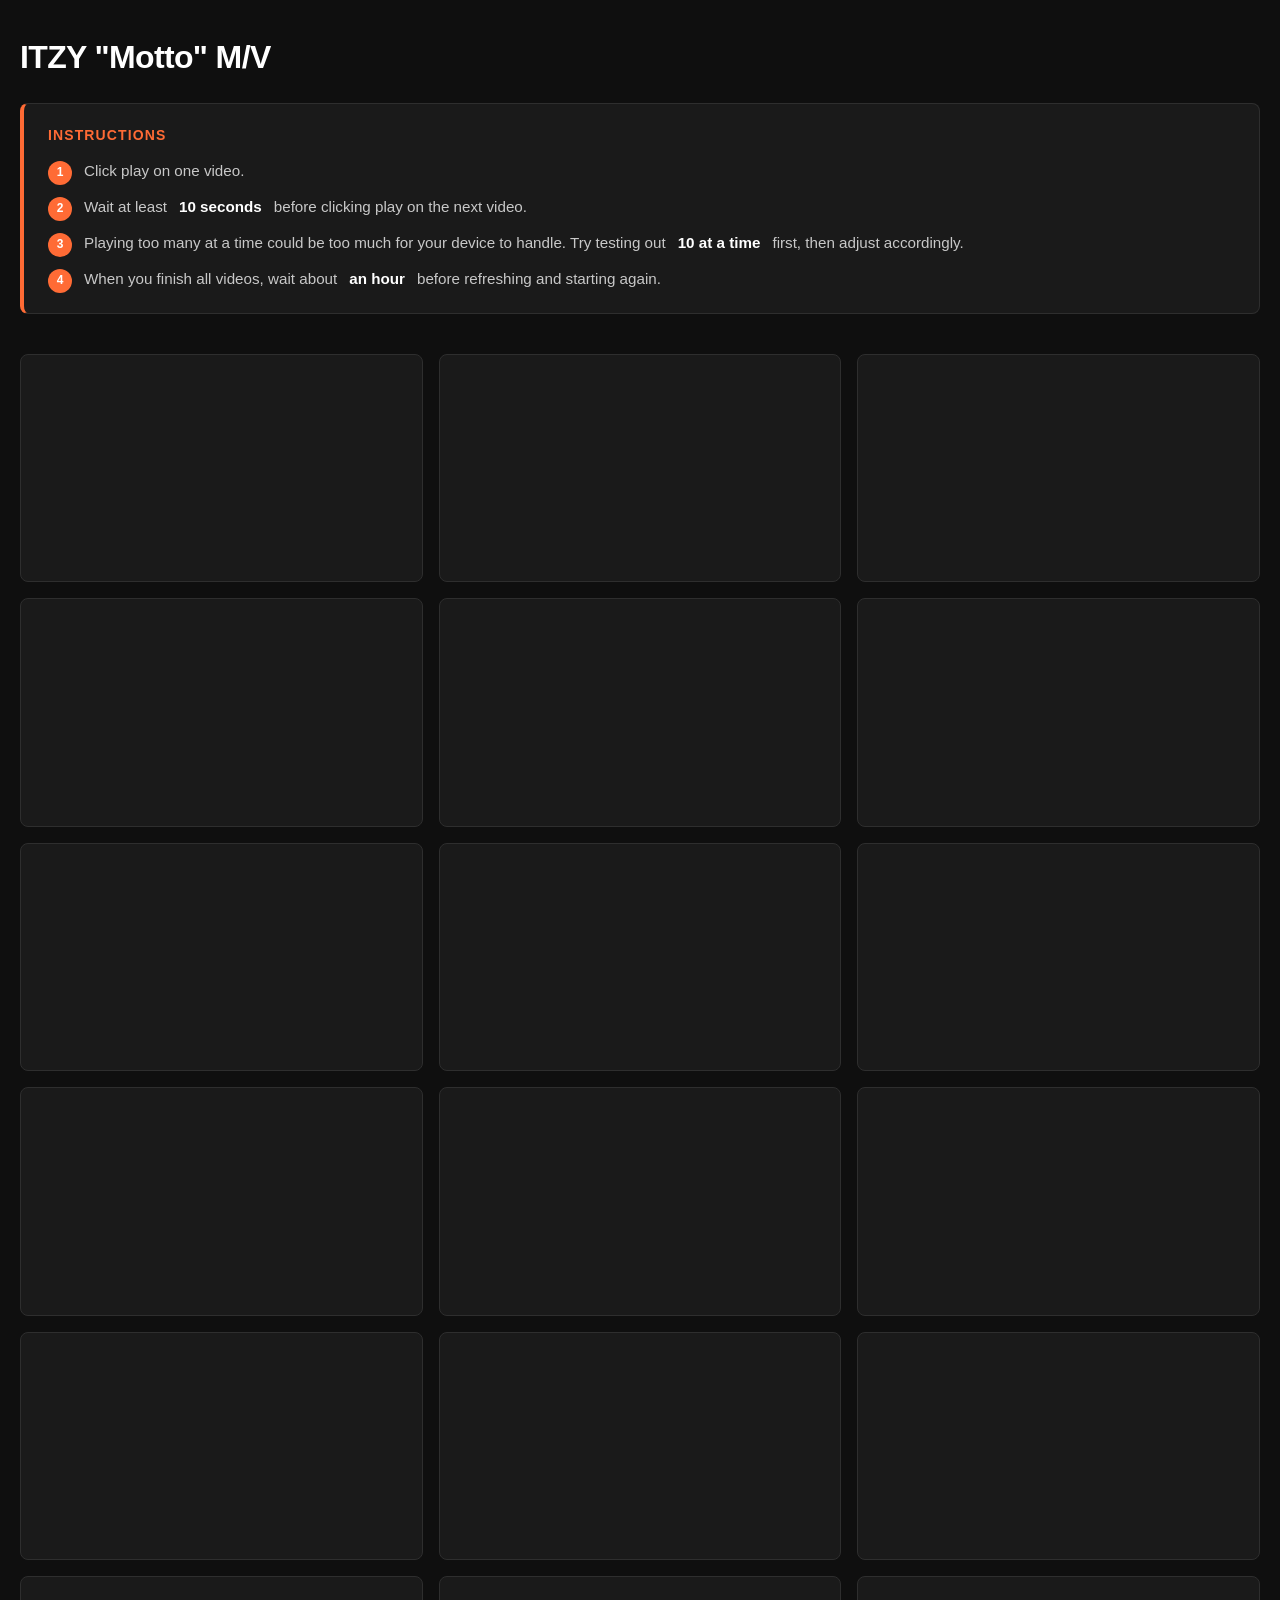
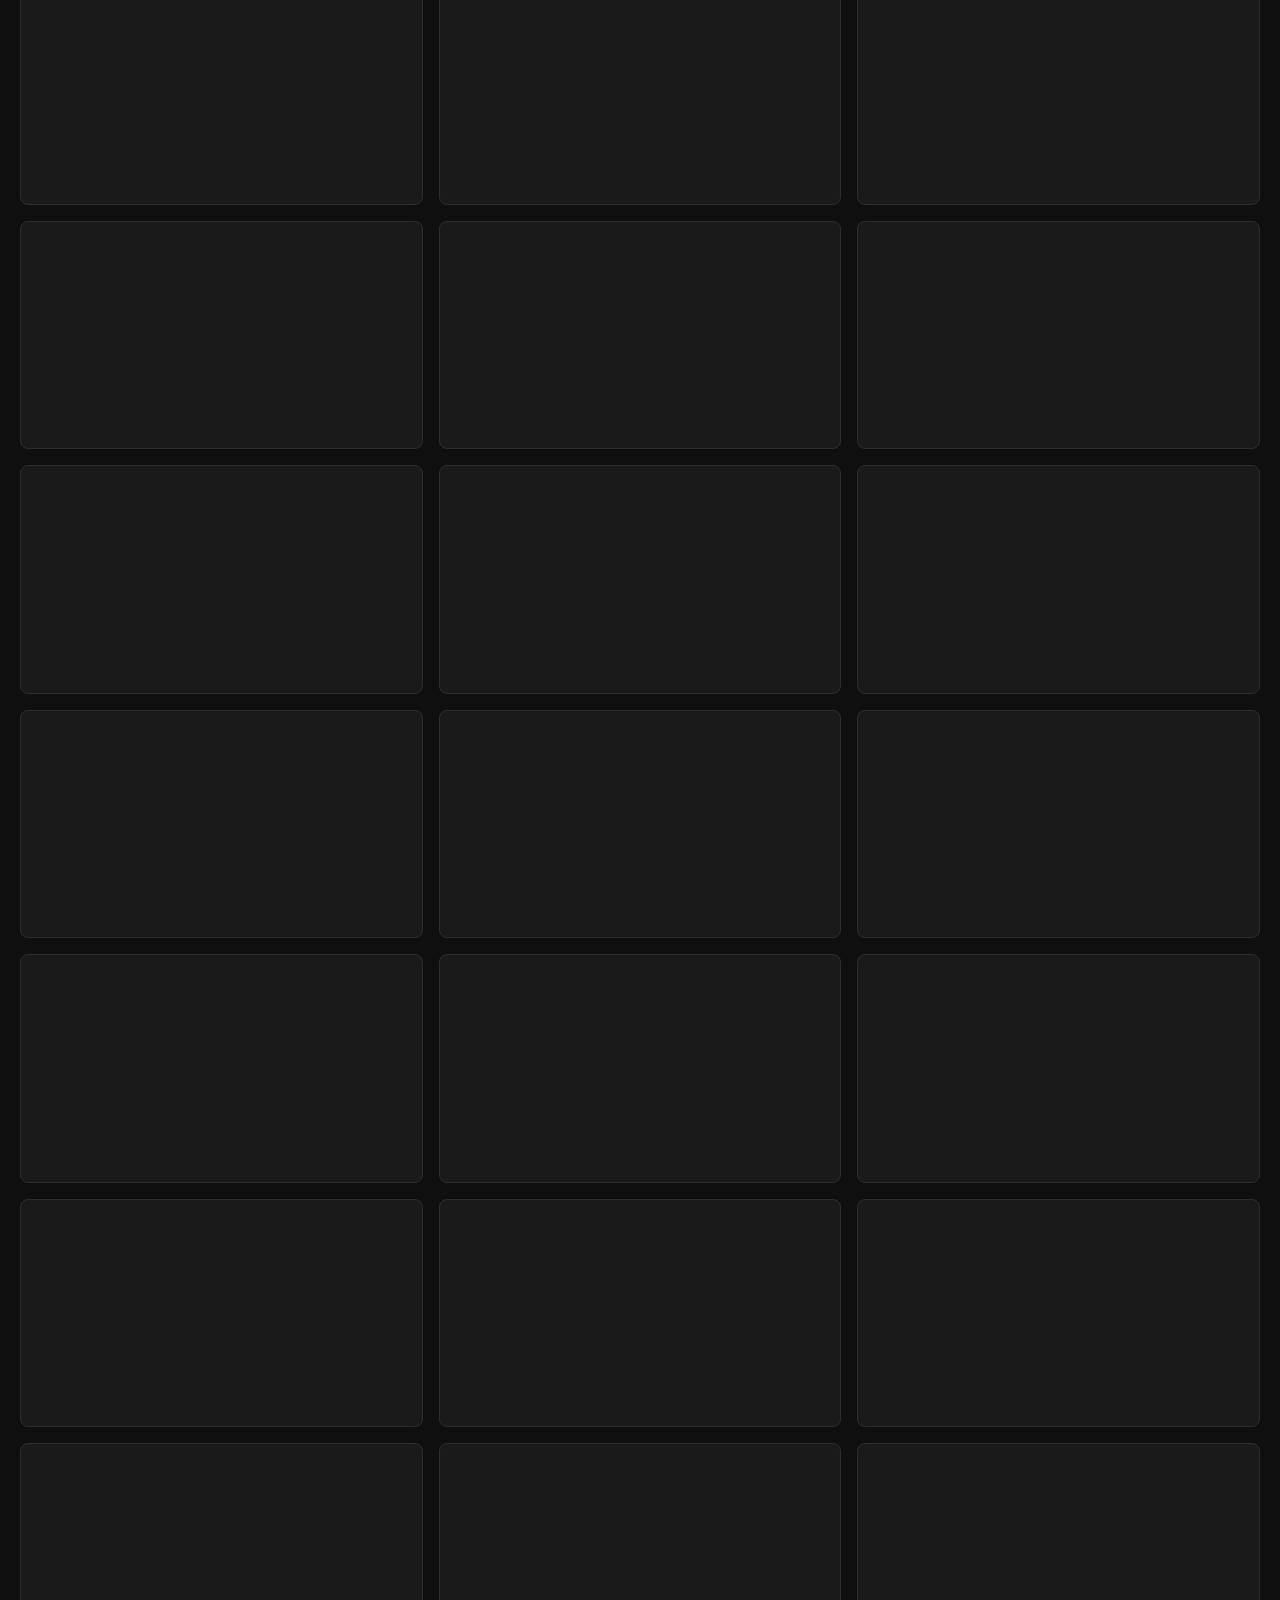
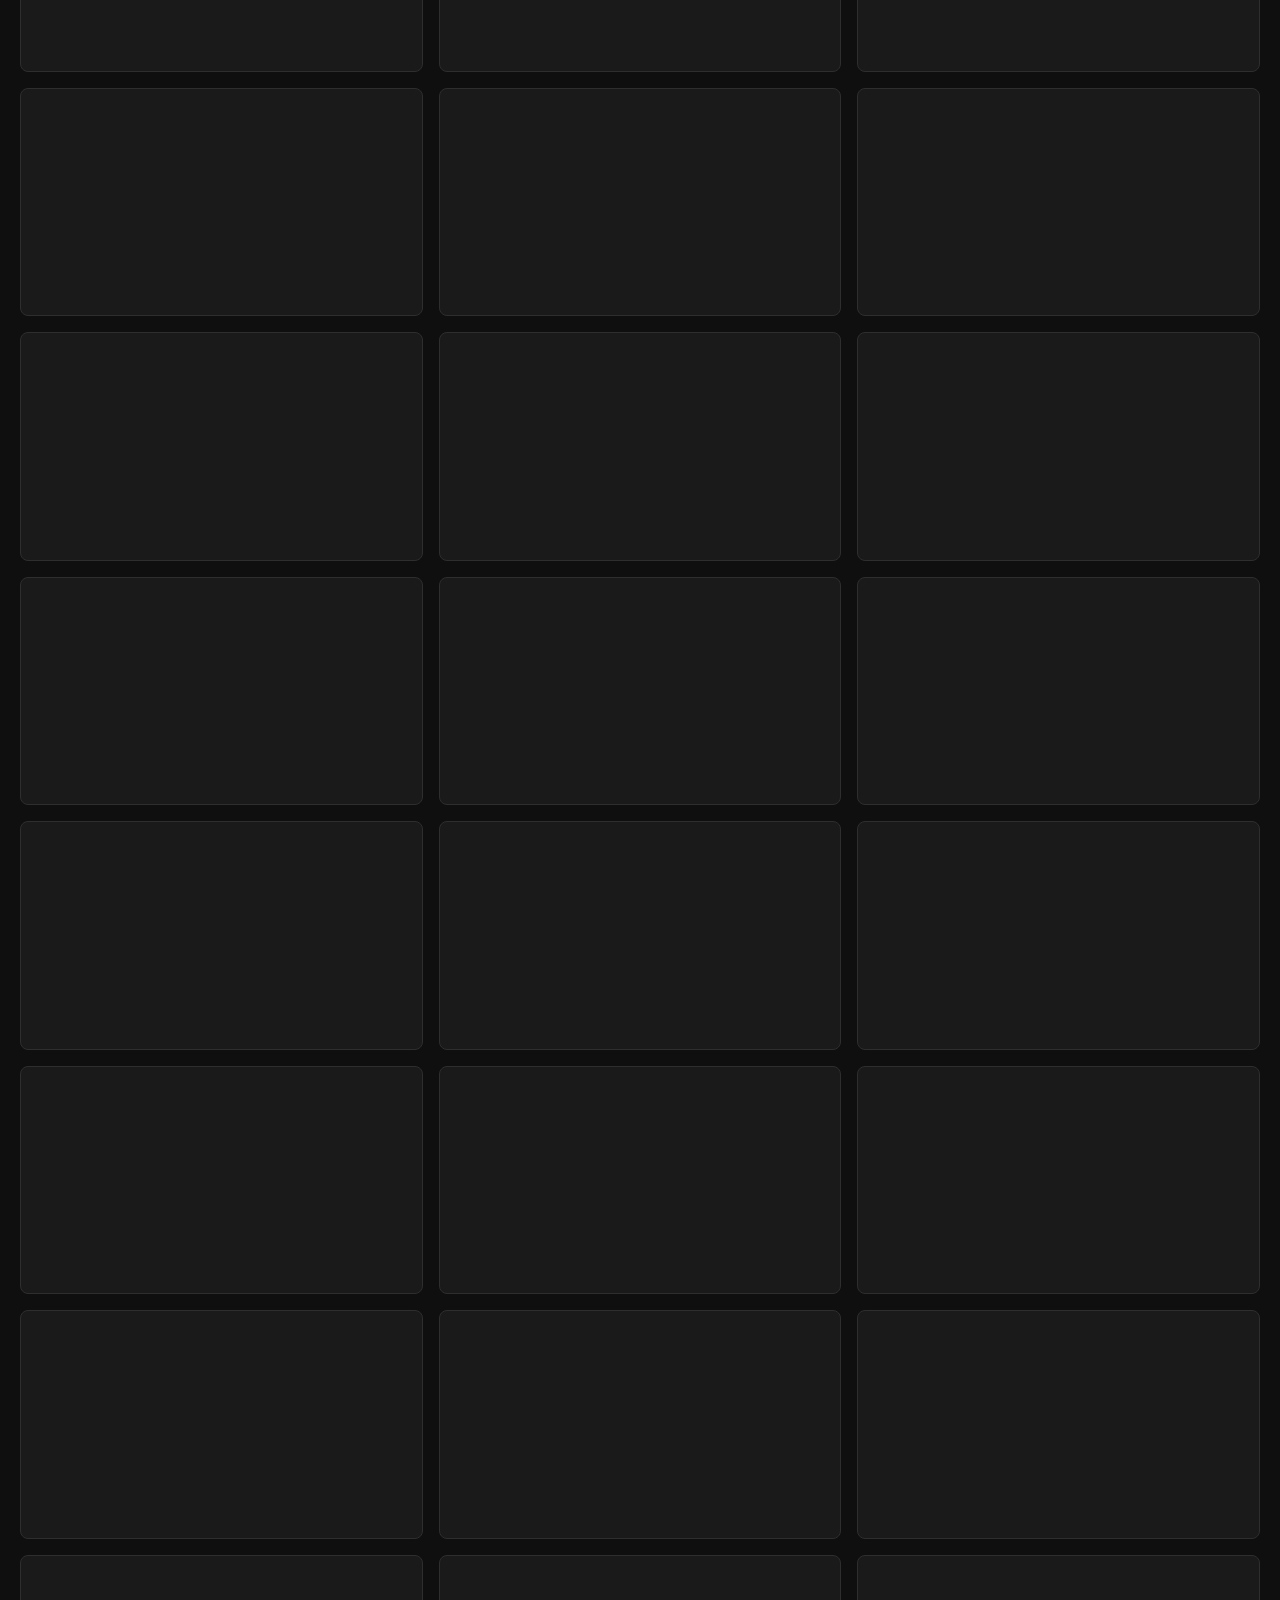
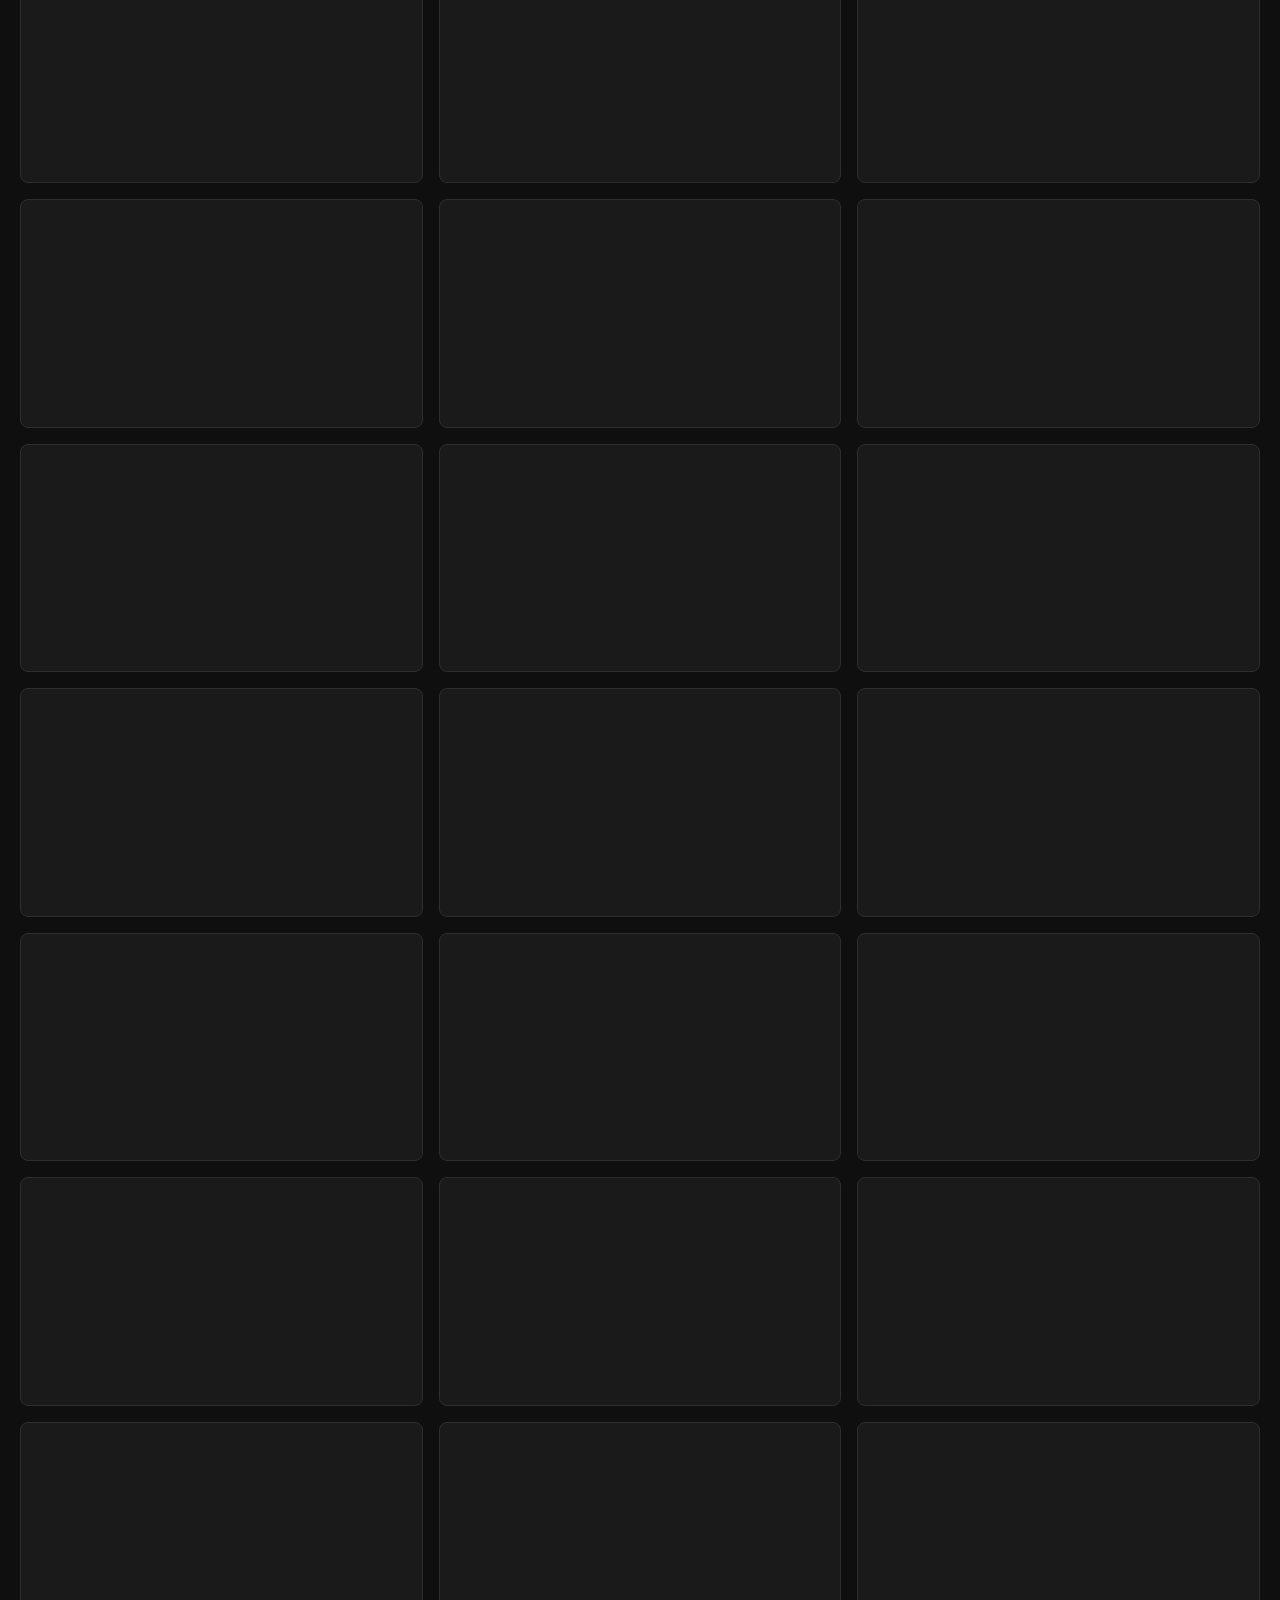
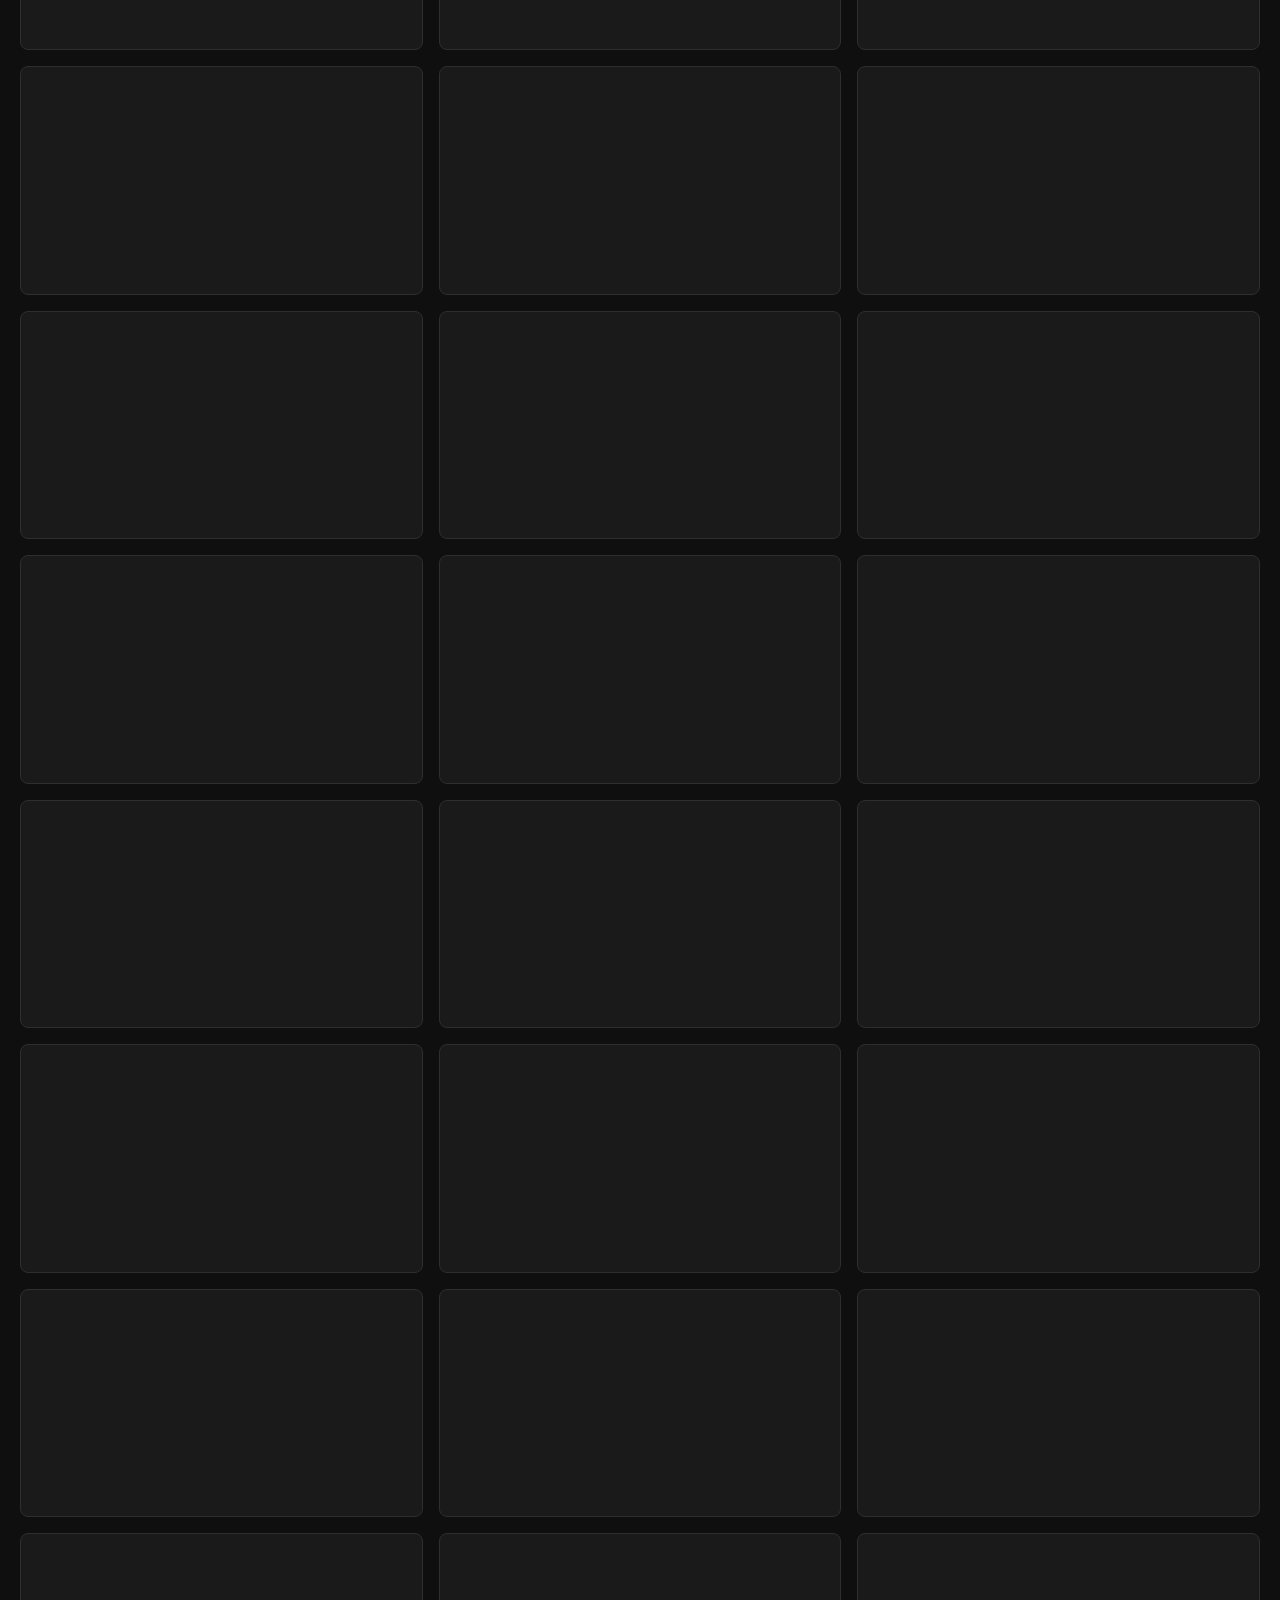
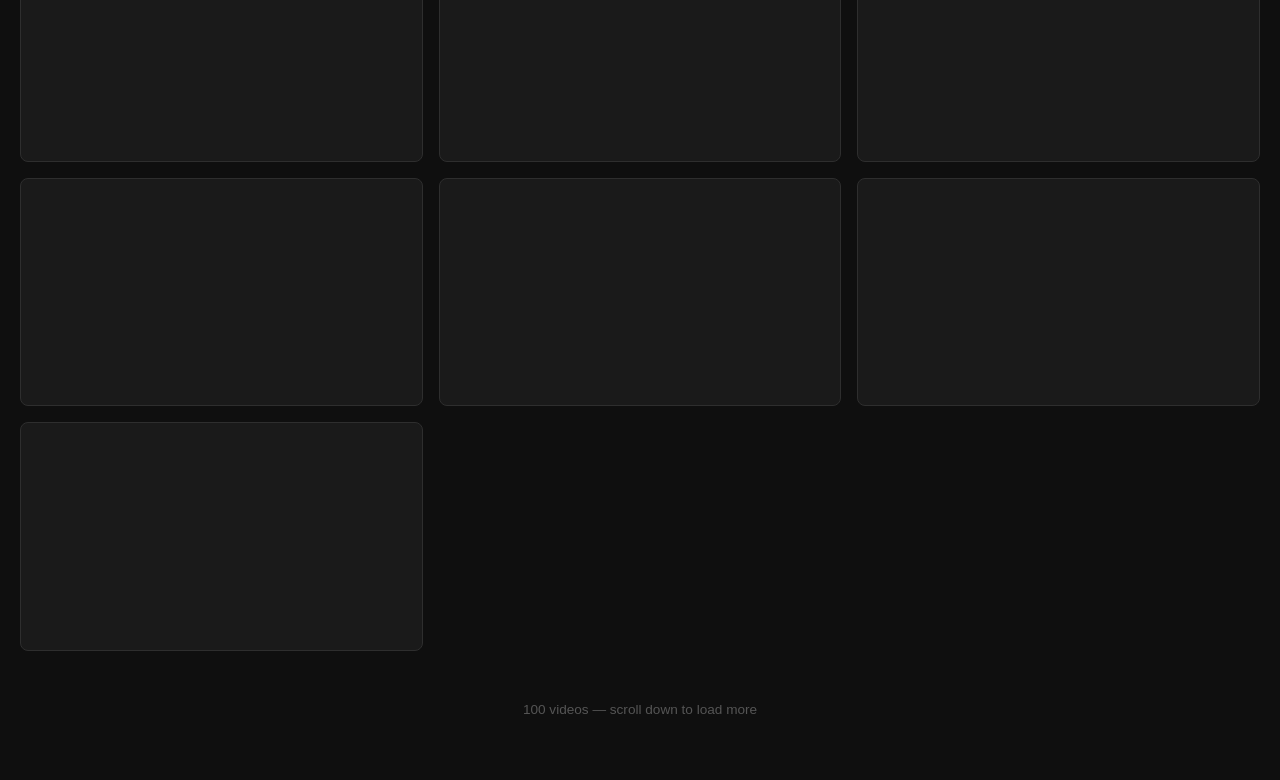
<file: index.html>
<!DOCTYPE html>
<html lang="en">
  <head>
    <meta charset="UTF-8" />
    <meta name="viewport" content="width=device-width, initial-scale=1.0" />
    <title>ITZY "Motto" M/V</title>
    <link rel="stylesheet" href="/styles.css" />
  </head>
  <body>
    <div class="page">

      <header class="header">
        <h1 class="header__title">ITZY "Motto" M/V</h1>
        <div class="instructions">
          <h2 class="instructions__heading">Instructions</h2>
          <ol class="instructions__list">
            <li>Click play on one video.</li>
            <li>Wait at least <strong>10 seconds</strong> before clicking play on the next video.</li>
            <li>Playing too many at a time could be too much for your device to handle. Try testing out <strong>10 at a time</strong> first, then adjust accordingly.</li>
            <li>When you finish all videos, wait about <strong>an hour</strong> before refreshing and starting again.</li>
          </ol>
        </div>
      </header>

      <main class="grid">

        <div class="video-wrapper">
          <iframe src="https://www.youtube.com/embed/1jKnI_ib8c8" title="Video 1" frameborder="0" allow="accelerometer; autoplay; clipboard-write; encrypted-media; gyroscope; picture-in-picture; web-share" allowfullscreen></iframe>
        </div>
        <div class="video-wrapper">
          <iframe src="https://www.youtube.com/embed/1jKnI_ib8c8" title="Video 2" frameborder="0" allow="accelerometer; autoplay; clipboard-write; encrypted-media; gyroscope; picture-in-picture; web-share" allowfullscreen></iframe>
        </div>
        <div class="video-wrapper">
          <iframe src="https://www.youtube.com/embed/1jKnI_ib8c8" title="Video 3" frameborder="0" allow="accelerometer; autoplay; clipboard-write; encrypted-media; gyroscope; picture-in-picture; web-share" allowfullscreen></iframe>
        </div>
        <div class="video-wrapper">
          <iframe src="https://www.youtube.com/embed/1jKnI_ib8c8" title="Video 4" frameborder="0" allow="accelerometer; autoplay; clipboard-write; encrypted-media; gyroscope; picture-in-picture; web-share" allowfullscreen></iframe>
        </div>
        <div class="video-wrapper">
          <iframe src="https://www.youtube.com/embed/1jKnI_ib8c8" title="Video 5" frameborder="0" allow="accelerometer; autoplay; clipboard-write; encrypted-media; gyroscope; picture-in-picture; web-share" allowfullscreen></iframe>
        </div>
        <div class="video-wrapper">
          <iframe src="https://www.youtube.com/embed/1jKnI_ib8c8" title="Video 6" frameborder="0" allow="accelerometer; autoplay; clipboard-write; encrypted-media; gyroscope; picture-in-picture; web-share" allowfullscreen></iframe>
        </div>
        <div class="video-wrapper">
          <iframe src="https://www.youtube.com/embed/1jKnI_ib8c8" title="Video 7" frameborder="0" allow="accelerometer; autoplay; clipboard-write; encrypted-media; gyroscope; picture-in-picture; web-share" allowfullscreen></iframe>
        </div>
        <div class="video-wrapper">
          <iframe src="https://www.youtube.com/embed/1jKnI_ib8c8" title="Video 8" frameborder="0" allow="accelerometer; autoplay; clipboard-write; encrypted-media; gyroscope; picture-in-picture; web-share" allowfullscreen></iframe>
        </div>
        <div class="video-wrapper">
          <iframe src="https://www.youtube.com/embed/1jKnI_ib8c8" title="Video 9" frameborder="0" allow="accelerometer; autoplay; clipboard-write; encrypted-media; gyroscope; picture-in-picture; web-share" allowfullscreen></iframe>
        </div>
        <div class="video-wrapper">
          <iframe src="https://www.youtube.com/embed/1jKnI_ib8c8" title="Video 10" frameborder="0" allow="accelerometer; autoplay; clipboard-write; encrypted-media; gyroscope; picture-in-picture; web-share" allowfullscreen></iframe>
        </div>
        <div class="video-wrapper">
          <iframe src="https://www.youtube.com/embed/1jKnI_ib8c8" title="Video 11" frameborder="0" allow="accelerometer; autoplay; clipboard-write; encrypted-media; gyroscope; picture-in-picture; web-share" allowfullscreen></iframe>
        </div>
        <div class="video-wrapper">
          <iframe src="https://www.youtube.com/embed/1jKnI_ib8c8" title="Video 12" frameborder="0" allow="accelerometer; autoplay; clipboard-write; encrypted-media; gyroscope; picture-in-picture; web-share" allowfullscreen></iframe>
        </div>

        <div class="video-wrapper lazy">
          <iframe src="https://www.youtube.com/embed/1jKnI_ib8c8" title="Video 13" frameborder="0" loading="lazy" allow="accelerometer; autoplay; clipboard-write; encrypted-media; gyroscope; picture-in-picture; web-share" allowfullscreen></iframe>
        </div>
        <div class="video-wrapper lazy">
          <iframe src="https://www.youtube.com/embed/1jKnI_ib8c8" title="Video 14" frameborder="0" loading="lazy" allow="accelerometer; autoplay; clipboard-write; encrypted-media; gyroscope; picture-in-picture; web-share" allowfullscreen></iframe>
        </div>
        <div class="video-wrapper lazy">
          <iframe src="https://www.youtube.com/embed/1jKnI_ib8c8" title="Video 15" frameborder="0" loading="lazy" allow="accelerometer; autoplay; clipboard-write; encrypted-media; gyroscope; picture-in-picture; web-share" allowfullscreen></iframe>
        </div>
        <div class="video-wrapper lazy">
          <iframe src="https://www.youtube.com/embed/1jKnI_ib8c8" title="Video 16" frameborder="0" loading="lazy" allow="accelerometer; autoplay; clipboard-write; encrypted-media; gyroscope; picture-in-picture; web-share" allowfullscreen></iframe>
        </div>
        <div class="video-wrapper lazy">
          <iframe src="https://www.youtube.com/embed/1jKnI_ib8c8" title="Video 17" frameborder="0" loading="lazy" allow="accelerometer; autoplay; clipboard-write; encrypted-media; gyroscope; picture-in-picture; web-share" allowfullscreen></iframe>
        </div>
        <div class="video-wrapper lazy">
          <iframe src="https://www.youtube.com/embed/1jKnI_ib8c8" title="Video 18" frameborder="0" loading="lazy" allow="accelerometer; autoplay; clipboard-write; encrypted-media; gyroscope; picture-in-picture; web-share" allowfullscreen></iframe>
        </div>
        <div class="video-wrapper lazy">
          <iframe src="https://www.youtube.com/embed/1jKnI_ib8c8" title="Video 19" frameborder="0" loading="lazy" allow="accelerometer; autoplay; clipboard-write; encrypted-media; gyroscope; picture-in-picture; web-share" allowfullscreen></iframe>
        </div>
        <div class="video-wrapper lazy">
          <iframe src="https://www.youtube.com/embed/1jKnI_ib8c8" title="Video 20" frameborder="0" loading="lazy" allow="accelerometer; autoplay; clipboard-write; encrypted-media; gyroscope; picture-in-picture; web-share" allowfullscreen></iframe>
        </div>
        <div class="video-wrapper lazy">
          <iframe src="https://www.youtube.com/embed/1jKnI_ib8c8" title="Video 21" frameborder="0" loading="lazy" allow="accelerometer; autoplay; clipboard-write; encrypted-media; gyroscope; picture-in-picture; web-share" allowfullscreen></iframe>
        </div>
        <div class="video-wrapper lazy">
          <iframe src="https://www.youtube.com/embed/1jKnI_ib8c8" title="Video 22" frameborder="0" loading="lazy" allow="accelerometer; autoplay; clipboard-write; encrypted-media; gyroscope; picture-in-picture; web-share" allowfullscreen></iframe>
        </div>
        <div class="video-wrapper lazy">
          <iframe src="https://www.youtube.com/embed/1jKnI_ib8c8" title="Video 23" frameborder="0" loading="lazy" allow="accelerometer; autoplay; clipboard-write; encrypted-media; gyroscope; picture-in-picture; web-share" allowfullscreen></iframe>
        </div>
        <div class="video-wrapper lazy">
          <iframe src="https://www.youtube.com/embed/1jKnI_ib8c8" title="Video 24" frameborder="0" loading="lazy" allow="accelerometer; autoplay; clipboard-write; encrypted-media; gyroscope; picture-in-picture; web-share" allowfullscreen></iframe>
        </div>
        <div class="video-wrapper lazy">
          <iframe src="https://www.youtube.com/embed/1jKnI_ib8c8" title="Video 25" frameborder="0" loading="lazy" allow="accelerometer; autoplay; clipboard-write; encrypted-media; gyroscope; picture-in-picture; web-share" allowfullscreen></iframe>
        </div>
        <div class="video-wrapper lazy">
          <iframe src="https://www.youtube.com/embed/1jKnI_ib8c8" title="Video 26" frameborder="0" loading="lazy" allow="accelerometer; autoplay; clipboard-write; encrypted-media; gyroscope; picture-in-picture; web-share" allowfullscreen></iframe>
        </div>
        <div class="video-wrapper lazy">
          <iframe src="https://www.youtube.com/embed/1jKnI_ib8c8" title="Video 27" frameborder="0" loading="lazy" allow="accelerometer; autoplay; clipboard-write; encrypted-media; gyroscope; picture-in-picture; web-share" allowfullscreen></iframe>
        </div>
        <div class="video-wrapper lazy">
          <iframe src="https://www.youtube.com/embed/1jKnI_ib8c8" title="Video 28" frameborder="0" loading="lazy" allow="accelerometer; autoplay; clipboard-write; encrypted-media; gyroscope; picture-in-picture; web-share" allowfullscreen></iframe>
        </div>
        <div class="video-wrapper lazy">
          <iframe src="https://www.youtube.com/embed/1jKnI_ib8c8" title="Video 29" frameborder="0" loading="lazy" allow="accelerometer; autoplay; clipboard-write; encrypted-media; gyroscope; picture-in-picture; web-share" allowfullscreen></iframe>
        </div>
        <div class="video-wrapper lazy">
          <iframe src="https://www.youtube.com/embed/1jKnI_ib8c8" title="Video 30" frameborder="0" loading="lazy" allow="accelerometer; autoplay; clipboard-write; encrypted-media; gyroscope; picture-in-picture; web-share" allowfullscreen></iframe>
        </div>
        <div class="video-wrapper lazy">
          <iframe src="https://www.youtube.com/embed/1jKnI_ib8c8" title="Video 31" frameborder="0" loading="lazy" allow="accelerometer; autoplay; clipboard-write; encrypted-media; gyroscope; picture-in-picture; web-share" allowfullscreen></iframe>
        </div>
        <div class="video-wrapper lazy">
          <iframe src="https://www.youtube.com/embed/1jKnI_ib8c8" title="Video 32" frameborder="0" loading="lazy" allow="accelerometer; autoplay; clipboard-write; encrypted-media; gyroscope; picture-in-picture; web-share" allowfullscreen></iframe>
        </div>
        <div class="video-wrapper lazy">
          <iframe src="https://www.youtube.com/embed/1jKnI_ib8c8" title="Video 33" frameborder="0" loading="lazy" allow="accelerometer; autoplay; clipboard-write; encrypted-media; gyroscope; picture-in-picture; web-share" allowfullscreen></iframe>
        </div>
        <div class="video-wrapper lazy">
          <iframe src="https://www.youtube.com/embed/1jKnI_ib8c8" title="Video 34" frameborder="0" loading="lazy" allow="accelerometer; autoplay; clipboard-write; encrypted-media; gyroscope; picture-in-picture; web-share" allowfullscreen></iframe>
        </div>
        <div class="video-wrapper lazy">
          <iframe src="https://www.youtube.com/embed/1jKnI_ib8c8" title="Video 35" frameborder="0" loading="lazy" allow="accelerometer; autoplay; clipboard-write; encrypted-media; gyroscope; picture-in-picture; web-share" allowfullscreen></iframe>
        </div>
        <div class="video-wrapper lazy">
          <iframe src="https://www.youtube.com/embed/1jKnI_ib8c8" title="Video 36" frameborder="0" loading="lazy" allow="accelerometer; autoplay; clipboard-write; encrypted-media; gyroscope; picture-in-picture; web-share" allowfullscreen></iframe>
        </div>
        <div class="video-wrapper lazy">
          <iframe src="https://www.youtube.com/embed/1jKnI_ib8c8" title="Video 37" frameborder="0" loading="lazy" allow="accelerometer; autoplay; clipboard-write; encrypted-media; gyroscope; picture-in-picture; web-share" allowfullscreen></iframe>
        </div>
        <div class="video-wrapper lazy">
          <iframe src="https://www.youtube.com/embed/1jKnI_ib8c8" title="Video 38" frameborder="0" loading="lazy" allow="accelerometer; autoplay; clipboard-write; encrypted-media; gyroscope; picture-in-picture; web-share" allowfullscreen></iframe>
        </div>
        <div class="video-wrapper lazy">
          <iframe src="https://www.youtube.com/embed/1jKnI_ib8c8" title="Video 39" frameborder="0" loading="lazy" allow="accelerometer; autoplay; clipboard-write; encrypted-media; gyroscope; picture-in-picture; web-share" allowfullscreen></iframe>
        </div>
        <div class="video-wrapper lazy">
          <iframe src="https://www.youtube.com/embed/1jKnI_ib8c8" title="Video 40" frameborder="0" loading="lazy" allow="accelerometer; autoplay; clipboard-write; encrypted-media; gyroscope; picture-in-picture; web-share" allowfullscreen></iframe>
        </div>
        <div class="video-wrapper lazy">
          <iframe src="https://www.youtube.com/embed/1jKnI_ib8c8" title="Video 41" frameborder="0" loading="lazy" allow="accelerometer; autoplay; clipboard-write; encrypted-media; gyroscope; picture-in-picture; web-share" allowfullscreen></iframe>
        </div>
        <div class="video-wrapper lazy">
          <iframe src="https://www.youtube.com/embed/1jKnI_ib8c8" title="Video 42" frameborder="0" loading="lazy" allow="accelerometer; autoplay; clipboard-write; encrypted-media; gyroscope; picture-in-picture; web-share" allowfullscreen></iframe>
        </div>
        <div class="video-wrapper lazy">
          <iframe src="https://www.youtube.com/embed/1jKnI_ib8c8" title="Video 43" frameborder="0" loading="lazy" allow="accelerometer; autoplay; clipboard-write; encrypted-media; gyroscope; picture-in-picture; web-share" allowfullscreen></iframe>
        </div>
        <div class="video-wrapper lazy">
          <iframe src="https://www.youtube.com/embed/1jKnI_ib8c8" title="Video 44" frameborder="0" loading="lazy" allow="accelerometer; autoplay; clipboard-write; encrypted-media; gyroscope; picture-in-picture; web-share" allowfullscreen></iframe>
        </div>
        <div class="video-wrapper lazy">
          <iframe src="https://www.youtube.com/embed/1jKnI_ib8c8" title="Video 45" frameborder="0" loading="lazy" allow="accelerometer; autoplay; clipboard-write; encrypted-media; gyroscope; picture-in-picture; web-share" allowfullscreen></iframe>
        </div>
        <div class="video-wrapper lazy">
          <iframe src="https://www.youtube.com/embed/1jKnI_ib8c8" title="Video 46" frameborder="0" loading="lazy" allow="accelerometer; autoplay; clipboard-write; encrypted-media; gyroscope; picture-in-picture; web-share" allowfullscreen></iframe>
        </div>
        <div class="video-wrapper lazy">
          <iframe src="https://www.youtube.com/embed/1jKnI_ib8c8" title="Video 47" frameborder="0" loading="lazy" allow="accelerometer; autoplay; clipboard-write; encrypted-media; gyroscope; picture-in-picture; web-share" allowfullscreen></iframe>
        </div>
        <div class="video-wrapper lazy">
          <iframe src="https://www.youtube.com/embed/1jKnI_ib8c8" title="Video 48" frameborder="0" loading="lazy" allow="accelerometer; autoplay; clipboard-write; encrypted-media; gyroscope; picture-in-picture; web-share" allowfullscreen></iframe>
        </div>
        <div class="video-wrapper lazy">
          <iframe src="https://www.youtube.com/embed/1jKnI_ib8c8" title="Video 49" frameborder="0" loading="lazy" allow="accelerometer; autoplay; clipboard-write; encrypted-media; gyroscope; picture-in-picture; web-share" allowfullscreen></iframe>
        </div>
        <div class="video-wrapper lazy">
          <iframe src="https://www.youtube.com/embed/1jKnI_ib8c8" title="Video 50" frameborder="0" loading="lazy" allow="accelerometer; autoplay; clipboard-write; encrypted-media; gyroscope; picture-in-picture; web-share" allowfullscreen></iframe>
        </div>
        <div class="video-wrapper lazy">
          <iframe src="https://www.youtube.com/embed/1jKnI_ib8c8" title="Video 51" frameborder="0" loading="lazy" allow="accelerometer; autoplay; clipboard-write; encrypted-media; gyroscope; picture-in-picture; web-share" allowfullscreen></iframe>
        </div>
        <div class="video-wrapper lazy">
          <iframe src="https://www.youtube.com/embed/1jKnI_ib8c8" title="Video 52" frameborder="0" loading="lazy" allow="accelerometer; autoplay; clipboard-write; encrypted-media; gyroscope; picture-in-picture; web-share" allowfullscreen></iframe>
        </div>
        <div class="video-wrapper lazy">
          <iframe src="https://www.youtube.com/embed/1jKnI_ib8c8" title="Video 53" frameborder="0" loading="lazy" allow="accelerometer; autoplay; clipboard-write; encrypted-media; gyroscope; picture-in-picture; web-share" allowfullscreen></iframe>
        </div>
        <div class="video-wrapper lazy">
          <iframe src="https://www.youtube.com/embed/1jKnI_ib8c8" title="Video 54" frameborder="0" loading="lazy" allow="accelerometer; autoplay; clipboard-write; encrypted-media; gyroscope; picture-in-picture; web-share" allowfullscreen></iframe>
        </div>
        <div class="video-wrapper lazy">
          <iframe src="https://www.youtube.com/embed/1jKnI_ib8c8" title="Video 55" frameborder="0" loading="lazy" allow="accelerometer; autoplay; clipboard-write; encrypted-media; gyroscope; picture-in-picture; web-share" allowfullscreen></iframe>
        </div>
        <div class="video-wrapper lazy">
          <iframe src="https://www.youtube.com/embed/1jKnI_ib8c8" title="Video 56" frameborder="0" loading="lazy" allow="accelerometer; autoplay; clipboard-write; encrypted-media; gyroscope; picture-in-picture; web-share" allowfullscreen></iframe>
        </div>
        <div class="video-wrapper lazy">
          <iframe src="https://www.youtube.com/embed/1jKnI_ib8c8" title="Video 57" frameborder="0" loading="lazy" allow="accelerometer; autoplay; clipboard-write; encrypted-media; gyroscope; picture-in-picture; web-share" allowfullscreen></iframe>
        </div>
        <div class="video-wrapper lazy">
          <iframe src="https://www.youtube.com/embed/1jKnI_ib8c8" title="Video 58" frameborder="0" loading="lazy" allow="accelerometer; autoplay; clipboard-write; encrypted-media; gyroscope; picture-in-picture; web-share" allowfullscreen></iframe>
        </div>
        <div class="video-wrapper lazy">
          <iframe src="https://www.youtube.com/embed/1jKnI_ib8c8" title="Video 59" frameborder="0" loading="lazy" allow="accelerometer; autoplay; clipboard-write; encrypted-media; gyroscope; picture-in-picture; web-share" allowfullscreen></iframe>
        </div>
        <div class="video-wrapper lazy">
          <iframe src="https://www.youtube.com/embed/1jKnI_ib8c8" title="Video 60" frameborder="0" loading="lazy" allow="accelerometer; autoplay; clipboard-write; encrypted-media; gyroscope; picture-in-picture; web-share" allowfullscreen></iframe>
        </div>
        <div class="video-wrapper lazy">
          <iframe src="https://www.youtube.com/embed/1jKnI_ib8c8" title="Video 61" frameborder="0" loading="lazy" allow="accelerometer; autoplay; clipboard-write; encrypted-media; gyroscope; picture-in-picture; web-share" allowfullscreen></iframe>
        </div>
        <div class="video-wrapper lazy">
          <iframe src="https://www.youtube.com/embed/1jKnI_ib8c8" title="Video 62" frameborder="0" loading="lazy" allow="accelerometer; autoplay; clipboard-write; encrypted-media; gyroscope; picture-in-picture; web-share" allowfullscreen></iframe>
        </div>
        <div class="video-wrapper lazy">
          <iframe src="https://www.youtube.com/embed/1jKnI_ib8c8" title="Video 63" frameborder="0" loading="lazy" allow="accelerometer; autoplay; clipboard-write; encrypted-media; gyroscope; picture-in-picture; web-share" allowfullscreen></iframe>
        </div>
        <div class="video-wrapper lazy">
          <iframe src="https://www.youtube.com/embed/1jKnI_ib8c8" title="Video 64" frameborder="0" loading="lazy" allow="accelerometer; autoplay; clipboard-write; encrypted-media; gyroscope; picture-in-picture; web-share" allowfullscreen></iframe>
        </div>
        <div class="video-wrapper lazy">
          <iframe src="https://www.youtube.com/embed/1jKnI_ib8c8" title="Video 65" frameborder="0" loading="lazy" allow="accelerometer; autoplay; clipboard-write; encrypted-media; gyroscope; picture-in-picture; web-share" allowfullscreen></iframe>
        </div>
        <div class="video-wrapper lazy">
          <iframe src="https://www.youtube.com/embed/1jKnI_ib8c8" title="Video 66" frameborder="0" loading="lazy" allow="accelerometer; autoplay; clipboard-write; encrypted-media; gyroscope; picture-in-picture; web-share" allowfullscreen></iframe>
        </div>
        <div class="video-wrapper lazy">
          <iframe src="https://www.youtube.com/embed/1jKnI_ib8c8" title="Video 67" frameborder="0" loading="lazy" allow="accelerometer; autoplay; clipboard-write; encrypted-media; gyroscope; picture-in-picture; web-share" allowfullscreen></iframe>
        </div>
        <div class="video-wrapper lazy">
          <iframe src="https://www.youtube.com/embed/1jKnI_ib8c8" title="Video 68" frameborder="0" loading="lazy" allow="accelerometer; autoplay; clipboard-write; encrypted-media; gyroscope; picture-in-picture; web-share" allowfullscreen></iframe>
        </div>
        <div class="video-wrapper lazy">
          <iframe src="https://www.youtube.com/embed/1jKnI_ib8c8" title="Video 69" frameborder="0" loading="lazy" allow="accelerometer; autoplay; clipboard-write; encrypted-media; gyroscope; picture-in-picture; web-share" allowfullscreen></iframe>
        </div>
        <div class="video-wrapper lazy">
          <iframe src="https://www.youtube.com/embed/1jKnI_ib8c8" title="Video 70" frameborder="0" loading="lazy" allow="accelerometer; autoplay; clipboard-write; encrypted-media; gyroscope; picture-in-picture; web-share" allowfullscreen></iframe>
        </div>
        <div class="video-wrapper lazy">
          <iframe src="https://www.youtube.com/embed/1jKnI_ib8c8" title="Video 71" frameborder="0" loading="lazy" allow="accelerometer; autoplay; clipboard-write; encrypted-media; gyroscope; picture-in-picture; web-share" allowfullscreen></iframe>
        </div>
        <div class="video-wrapper lazy">
          <iframe src="https://www.youtube.com/embed/1jKnI_ib8c8" title="Video 72" frameborder="0" loading="lazy" allow="accelerometer; autoplay; clipboard-write; encrypted-media; gyroscope; picture-in-picture; web-share" allowfullscreen></iframe>
        </div>
        <div class="video-wrapper lazy">
          <iframe src="https://www.youtube.com/embed/1jKnI_ib8c8" title="Video 73" frameborder="0" loading="lazy" allow="accelerometer; autoplay; clipboard-write; encrypted-media; gyroscope; picture-in-picture; web-share" allowfullscreen></iframe>
        </div>
        <div class="video-wrapper lazy">
          <iframe src="https://www.youtube.com/embed/1jKnI_ib8c8" title="Video 74" frameborder="0" loading="lazy" allow="accelerometer; autoplay; clipboard-write; encrypted-media; gyroscope; picture-in-picture; web-share" allowfullscreen></iframe>
        </div>
        <div class="video-wrapper lazy">
          <iframe src="https://www.youtube.com/embed/1jKnI_ib8c8" title="Video 75" frameborder="0" loading="lazy" allow="accelerometer; autoplay; clipboard-write; encrypted-media; gyroscope; picture-in-picture; web-share" allowfullscreen></iframe>
        </div>
        <div class="video-wrapper lazy">
          <iframe src="https://www.youtube.com/embed/1jKnI_ib8c8" title="Video 76" frameborder="0" loading="lazy" allow="accelerometer; autoplay; clipboard-write; encrypted-media; gyroscope; picture-in-picture; web-share" allowfullscreen></iframe>
        </div>
        <div class="video-wrapper lazy">
          <iframe src="https://www.youtube.com/embed/1jKnI_ib8c8" title="Video 77" frameborder="0" loading="lazy" allow="accelerometer; autoplay; clipboard-write; encrypted-media; gyroscope; picture-in-picture; web-share" allowfullscreen></iframe>
        </div>
        <div class="video-wrapper lazy">
          <iframe src="https://www.youtube.com/embed/1jKnI_ib8c8" title="Video 78" frameborder="0" loading="lazy" allow="accelerometer; autoplay; clipboard-write; encrypted-media; gyroscope; picture-in-picture; web-share" allowfullscreen></iframe>
        </div>
        <div class="video-wrapper lazy">
          <iframe src="https://www.youtube.com/embed/1jKnI_ib8c8" title="Video 79" frameborder="0" loading="lazy" allow="accelerometer; autoplay; clipboard-write; encrypted-media; gyroscope; picture-in-picture; web-share" allowfullscreen></iframe>
        </div>
        <div class="video-wrapper lazy">
          <iframe src="https://www.youtube.com/embed/1jKnI_ib8c8" title="Video 80" frameborder="0" loading="lazy" allow="accelerometer; autoplay; clipboard-write; encrypted-media; gyroscope; picture-in-picture; web-share" allowfullscreen></iframe>
        </div>
        <div class="video-wrapper lazy">
          <iframe src="https://www.youtube.com/embed/1jKnI_ib8c8" title="Video 81" frameborder="0" loading="lazy" allow="accelerometer; autoplay; clipboard-write; encrypted-media; gyroscope; picture-in-picture; web-share" allowfullscreen></iframe>
        </div>
        <div class="video-wrapper lazy">
          <iframe src="https://www.youtube.com/embed/1jKnI_ib8c8" title="Video 82" frameborder="0" loading="lazy" allow="accelerometer; autoplay; clipboard-write; encrypted-media; gyroscope; picture-in-picture; web-share" allowfullscreen></iframe>
        </div>
        <div class="video-wrapper lazy">
          <iframe src="https://www.youtube.com/embed/1jKnI_ib8c8" title="Video 83" frameborder="0" loading="lazy" allow="accelerometer; autoplay; clipboard-write; encrypted-media; gyroscope; picture-in-picture; web-share" allowfullscreen></iframe>
        </div>
        <div class="video-wrapper lazy">
          <iframe src="https://www.youtube.com/embed/1jKnI_ib8c8" title="Video 84" frameborder="0" loading="lazy" allow="accelerometer; autoplay; clipboard-write; encrypted-media; gyroscope; picture-in-picture; web-share" allowfullscreen></iframe>
        </div>
        <div class="video-wrapper lazy">
          <iframe src="https://www.youtube.com/embed/1jKnI_ib8c8" title="Video 85" frameborder="0" loading="lazy" allow="accelerometer; autoplay; clipboard-write; encrypted-media; gyroscope; picture-in-picture; web-share" allowfullscreen></iframe>
        </div>
        <div class="video-wrapper lazy">
          <iframe src="https://www.youtube.com/embed/1jKnI_ib8c8" title="Video 86" frameborder="0" loading="lazy" allow="accelerometer; autoplay; clipboard-write; encrypted-media; gyroscope; picture-in-picture; web-share" allowfullscreen></iframe>
        </div>
        <div class="video-wrapper lazy">
          <iframe src="https://www.youtube.com/embed/1jKnI_ib8c8" title="Video 87" frameborder="0" loading="lazy" allow="accelerometer; autoplay; clipboard-write; encrypted-media; gyroscope; picture-in-picture; web-share" allowfullscreen></iframe>
        </div>
        <div class="video-wrapper lazy">
          <iframe src="https://www.youtube.com/embed/1jKnI_ib8c8" title="Video 88" frameborder="0" loading="lazy" allow="accelerometer; autoplay; clipboard-write; encrypted-media; gyroscope; picture-in-picture; web-share" allowfullscreen></iframe>
        </div>
        <div class="video-wrapper lazy">
          <iframe src="https://www.youtube.com/embed/1jKnI_ib8c8" title="Video 89" frameborder="0" loading="lazy" allow="accelerometer; autoplay; clipboard-write; encrypted-media; gyroscope; picture-in-picture; web-share" allowfullscreen></iframe>
        </div>
        <div class="video-wrapper lazy">
          <iframe src="https://www.youtube.com/embed/1jKnI_ib8c8" title="Video 90" frameborder="0" loading="lazy" allow="accelerometer; autoplay; clipboard-write; encrypted-media; gyroscope; picture-in-picture; web-share" allowfullscreen></iframe>
        </div>
        <div class="video-wrapper lazy">
          <iframe src="https://www.youtube.com/embed/1jKnI_ib8c8" title="Video 91" frameborder="0" loading="lazy" allow="accelerometer; autoplay; clipboard-write; encrypted-media; gyroscope; picture-in-picture; web-share" allowfullscreen></iframe>
        </div>
        <div class="video-wrapper lazy">
          <iframe src="https://www.youtube.com/embed/1jKnI_ib8c8" title="Video 92" frameborder="0" loading="lazy" allow="accelerometer; autoplay; clipboard-write; encrypted-media; gyroscope; picture-in-picture; web-share" allowfullscreen></iframe>
        </div>
        <div class="video-wrapper lazy">
          <iframe src="https://www.youtube.com/embed/1jKnI_ib8c8" title="Video 93" frameborder="0" loading="lazy" allow="accelerometer; autoplay; clipboard-write; encrypted-media; gyroscope; picture-in-picture; web-share" allowfullscreen></iframe>
        </div>
        <div class="video-wrapper lazy">
          <iframe src="https://www.youtube.com/embed/1jKnI_ib8c8" title="Video 94" frameborder="0" loading="lazy" allow="accelerometer; autoplay; clipboard-write; encrypted-media; gyroscope; picture-in-picture; web-share" allowfullscreen></iframe>
        </div>
        <div class="video-wrapper lazy">
          <iframe src="https://www.youtube.com/embed/1jKnI_ib8c8" title="Video 95" frameborder="0" loading="lazy" allow="accelerometer; autoplay; clipboard-write; encrypted-media; gyroscope; picture-in-picture; web-share" allowfullscreen></iframe>
        </div>
        <div class="video-wrapper lazy">
          <iframe src="https://www.youtube.com/embed/1jKnI_ib8c8" title="Video 96" frameborder="0" loading="lazy" allow="accelerometer; autoplay; clipboard-write; encrypted-media; gyroscope; picture-in-picture; web-share" allowfullscreen></iframe>
        </div>
        <div class="video-wrapper lazy">
          <iframe src="https://www.youtube.com/embed/1jKnI_ib8c8" title="Video 97" frameborder="0" loading="lazy" allow="accelerometer; autoplay; clipboard-write; encrypted-media; gyroscope; picture-in-picture; web-share" allowfullscreen></iframe>
        </div>
        <div class="video-wrapper lazy">
          <iframe src="https://www.youtube.com/embed/1jKnI_ib8c8" title="Video 98" frameborder="0" loading="lazy" allow="accelerometer; autoplay; clipboard-write; encrypted-media; gyroscope; picture-in-picture; web-share" allowfullscreen></iframe>
        </div>
        <div class="video-wrapper lazy">
          <iframe src="https://www.youtube.com/embed/1jKnI_ib8c8" title="Video 99" frameborder="0" loading="lazy" allow="accelerometer; autoplay; clipboard-write; encrypted-media; gyroscope; picture-in-picture; web-share" allowfullscreen></iframe>
        </div>
        <div class="video-wrapper lazy">
          <iframe src="https://www.youtube.com/embed/1jKnI_ib8c8" title="Video 100" frameborder="0" loading="lazy" allow="accelerometer; autoplay; clipboard-write; encrypted-media; gyroscope; picture-in-picture; web-share" allowfullscreen></iframe>
        </div>

      </main>

      <footer class="footer">
        <p>100 videos &mdash; scroll down to load more</p>
      </footer>

    </div>
  </body>
</html>
</file>
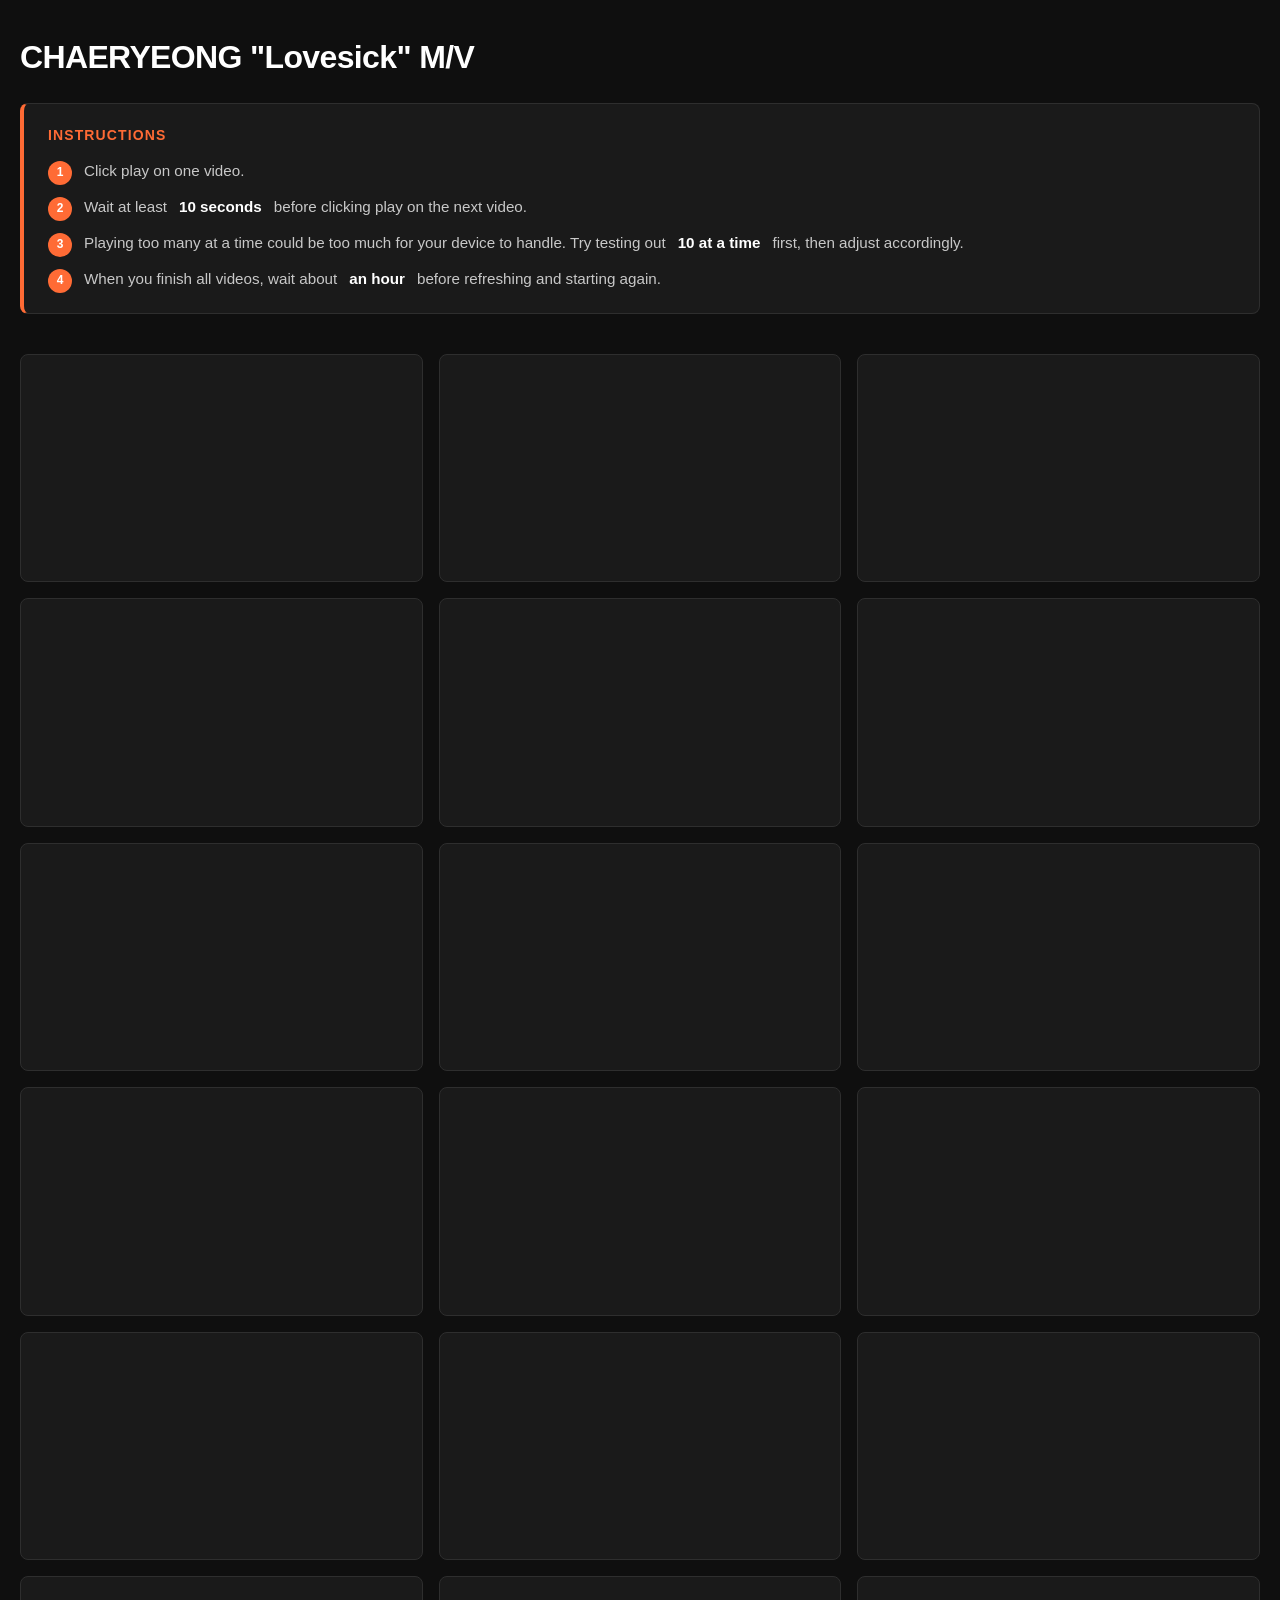
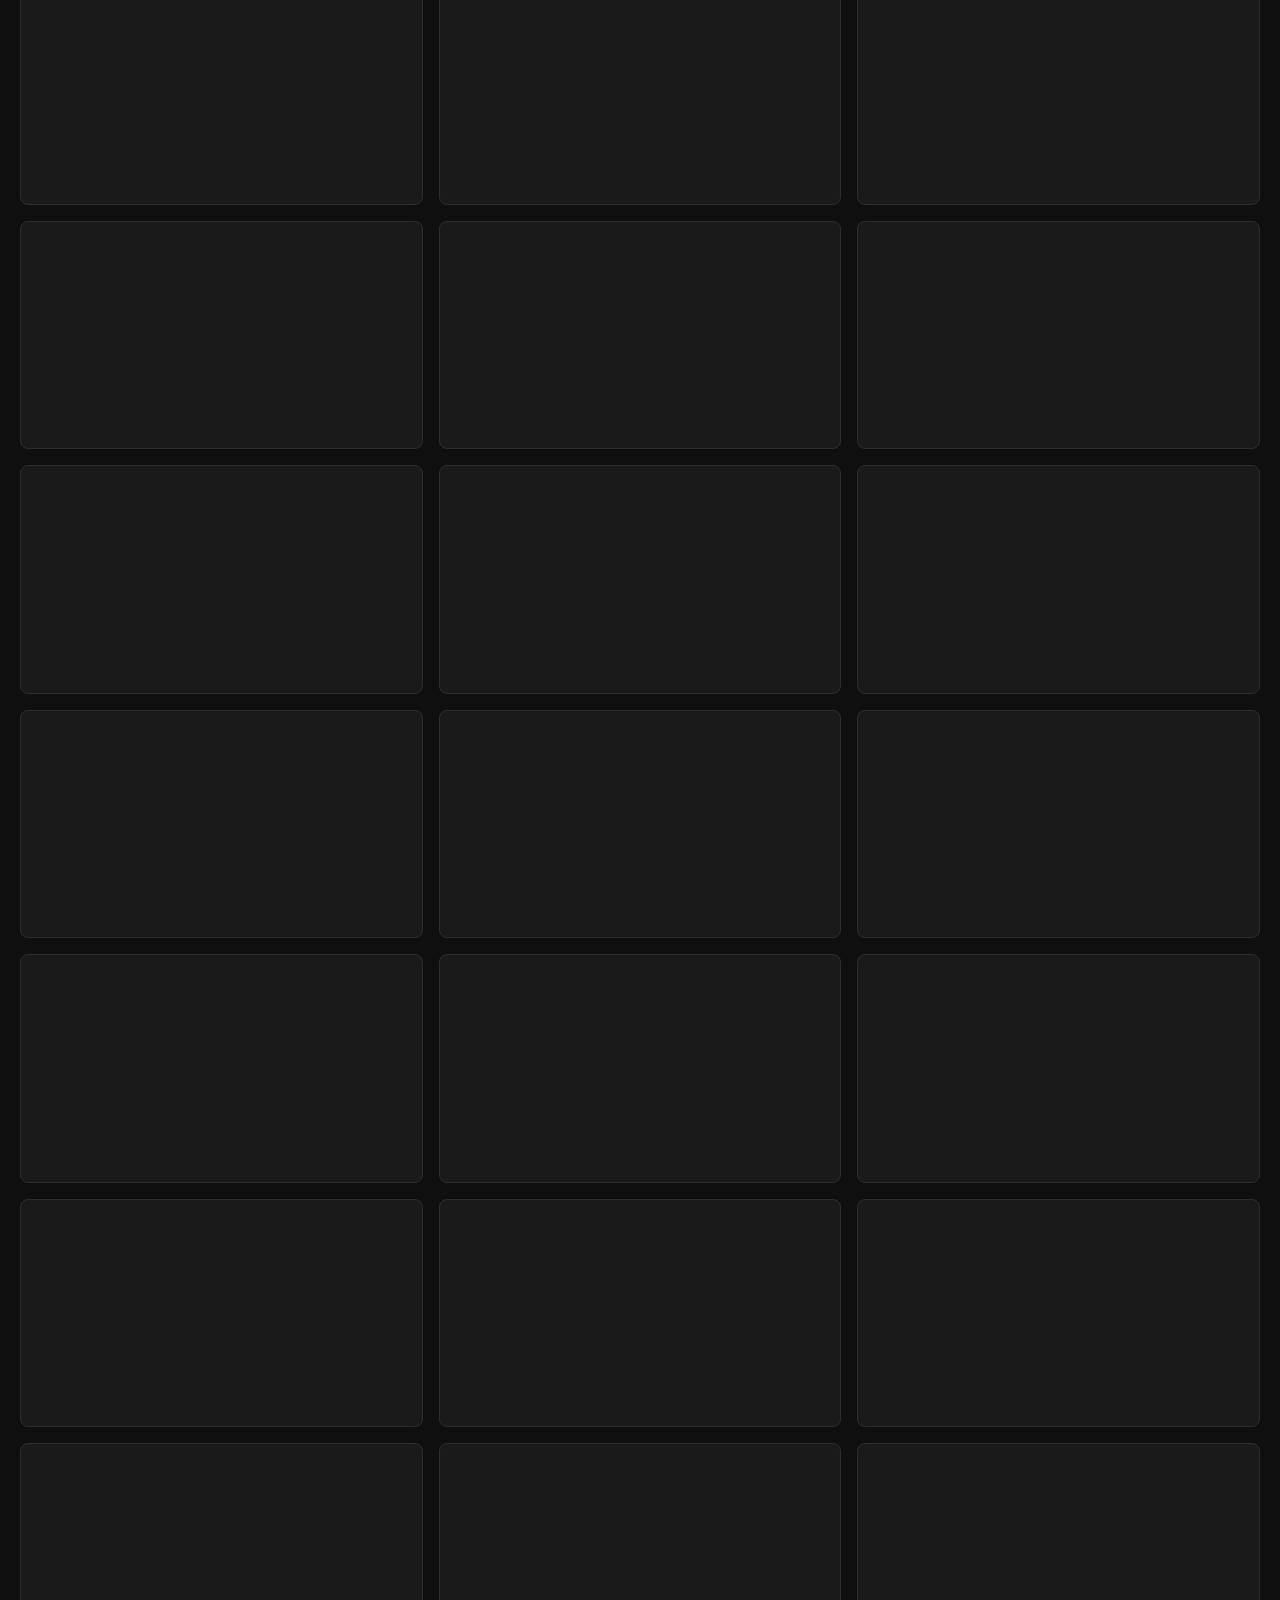
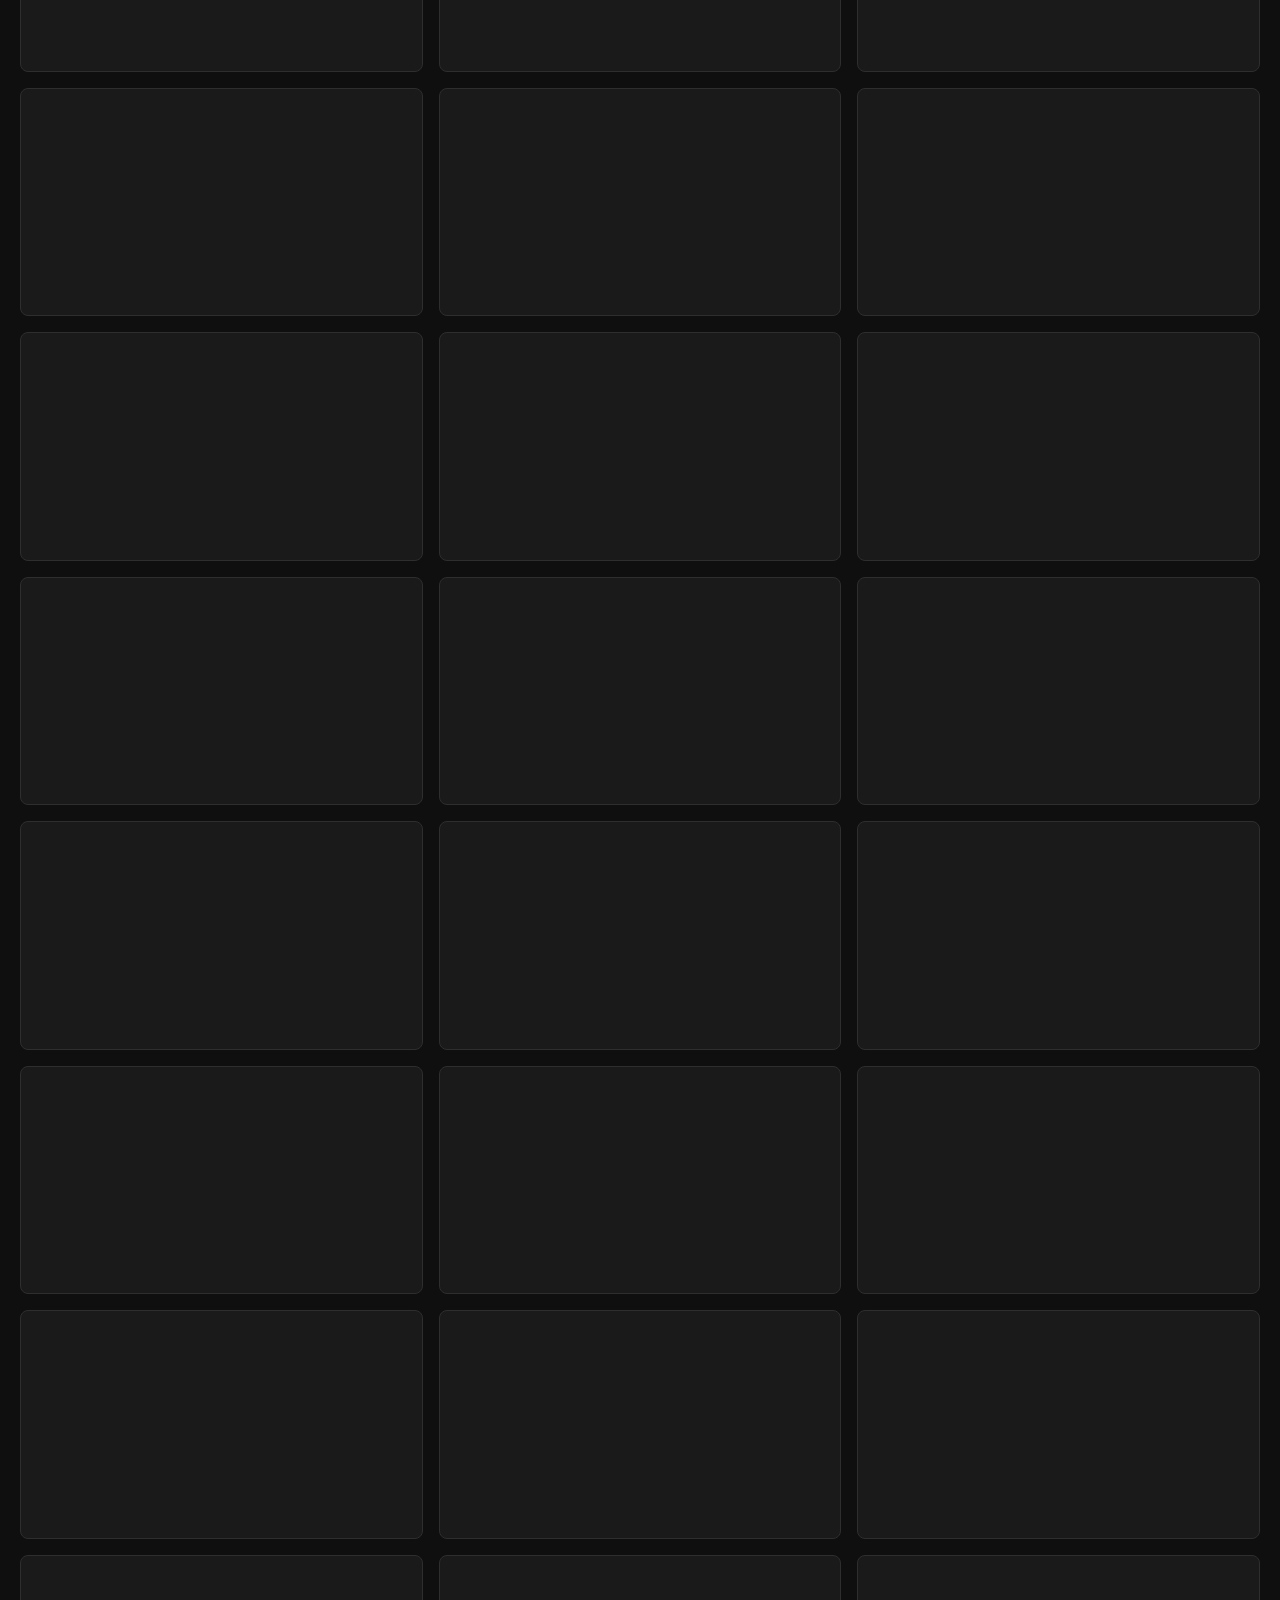
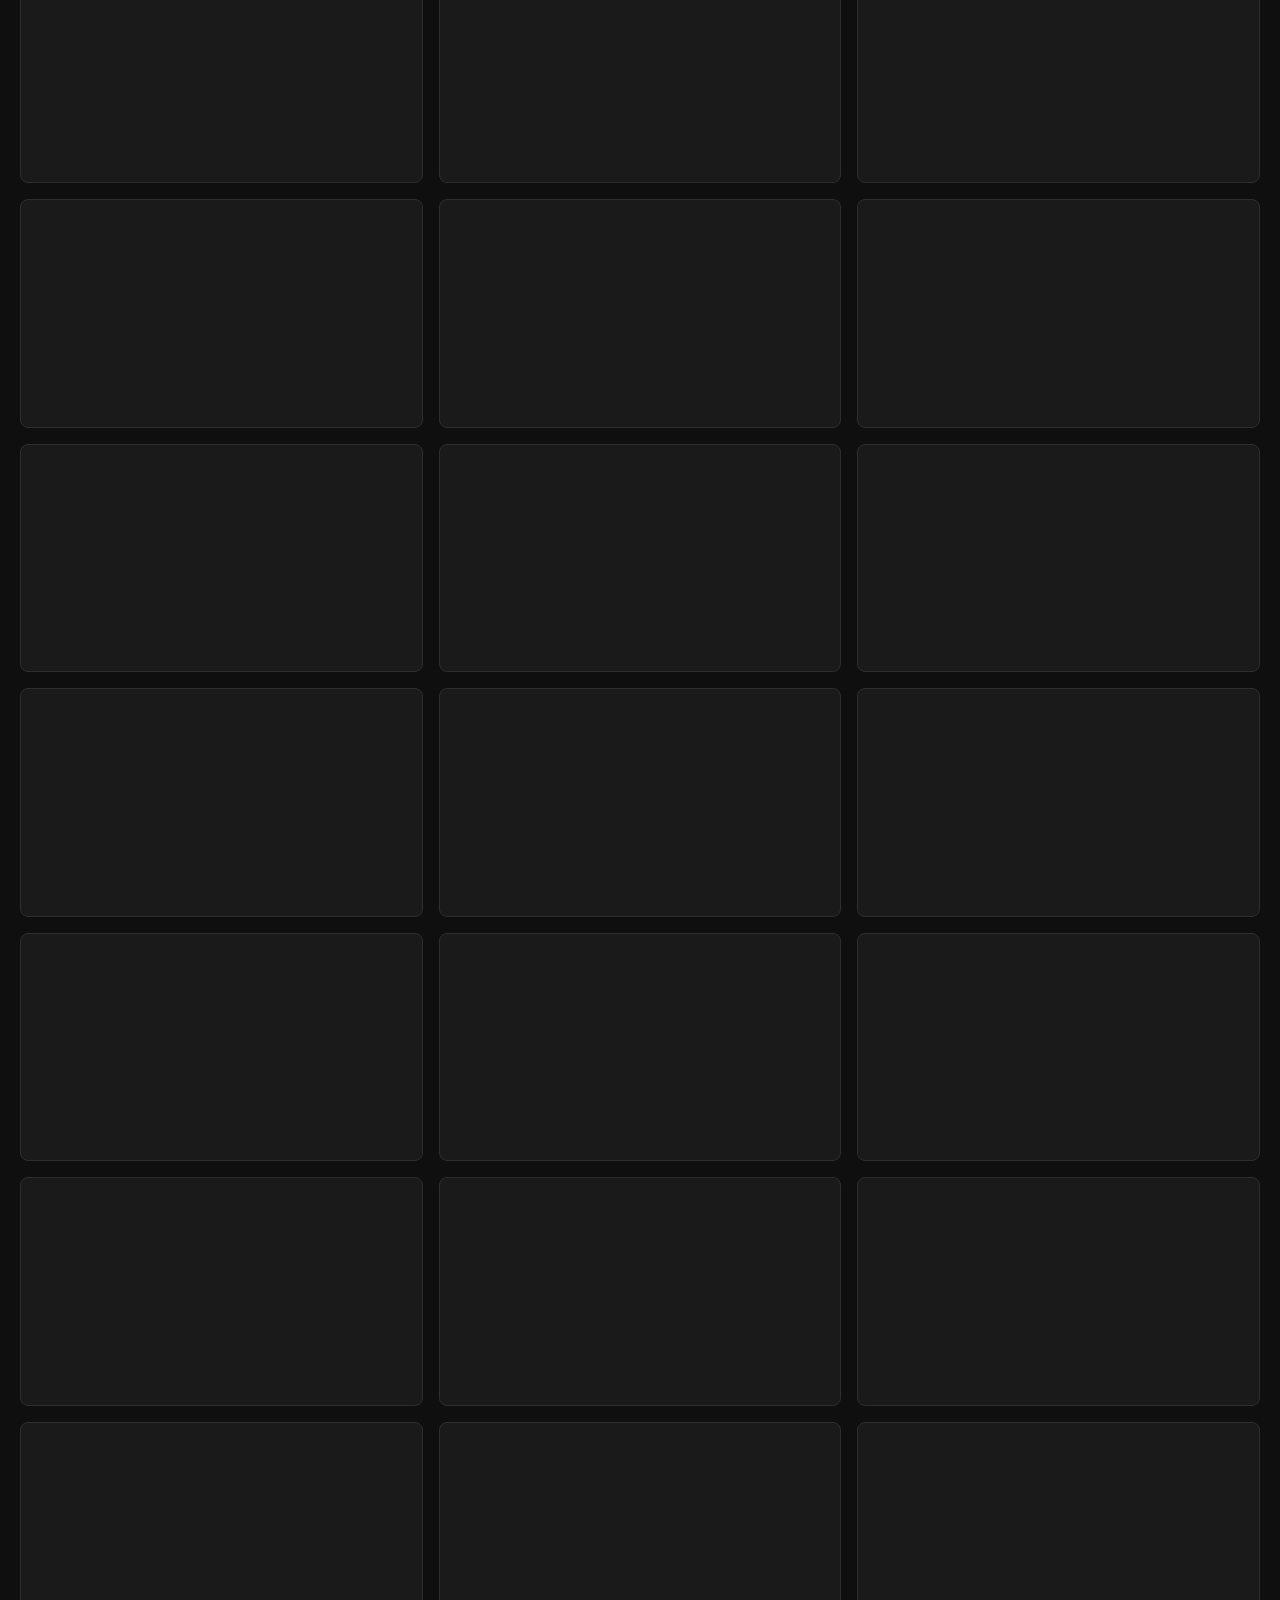
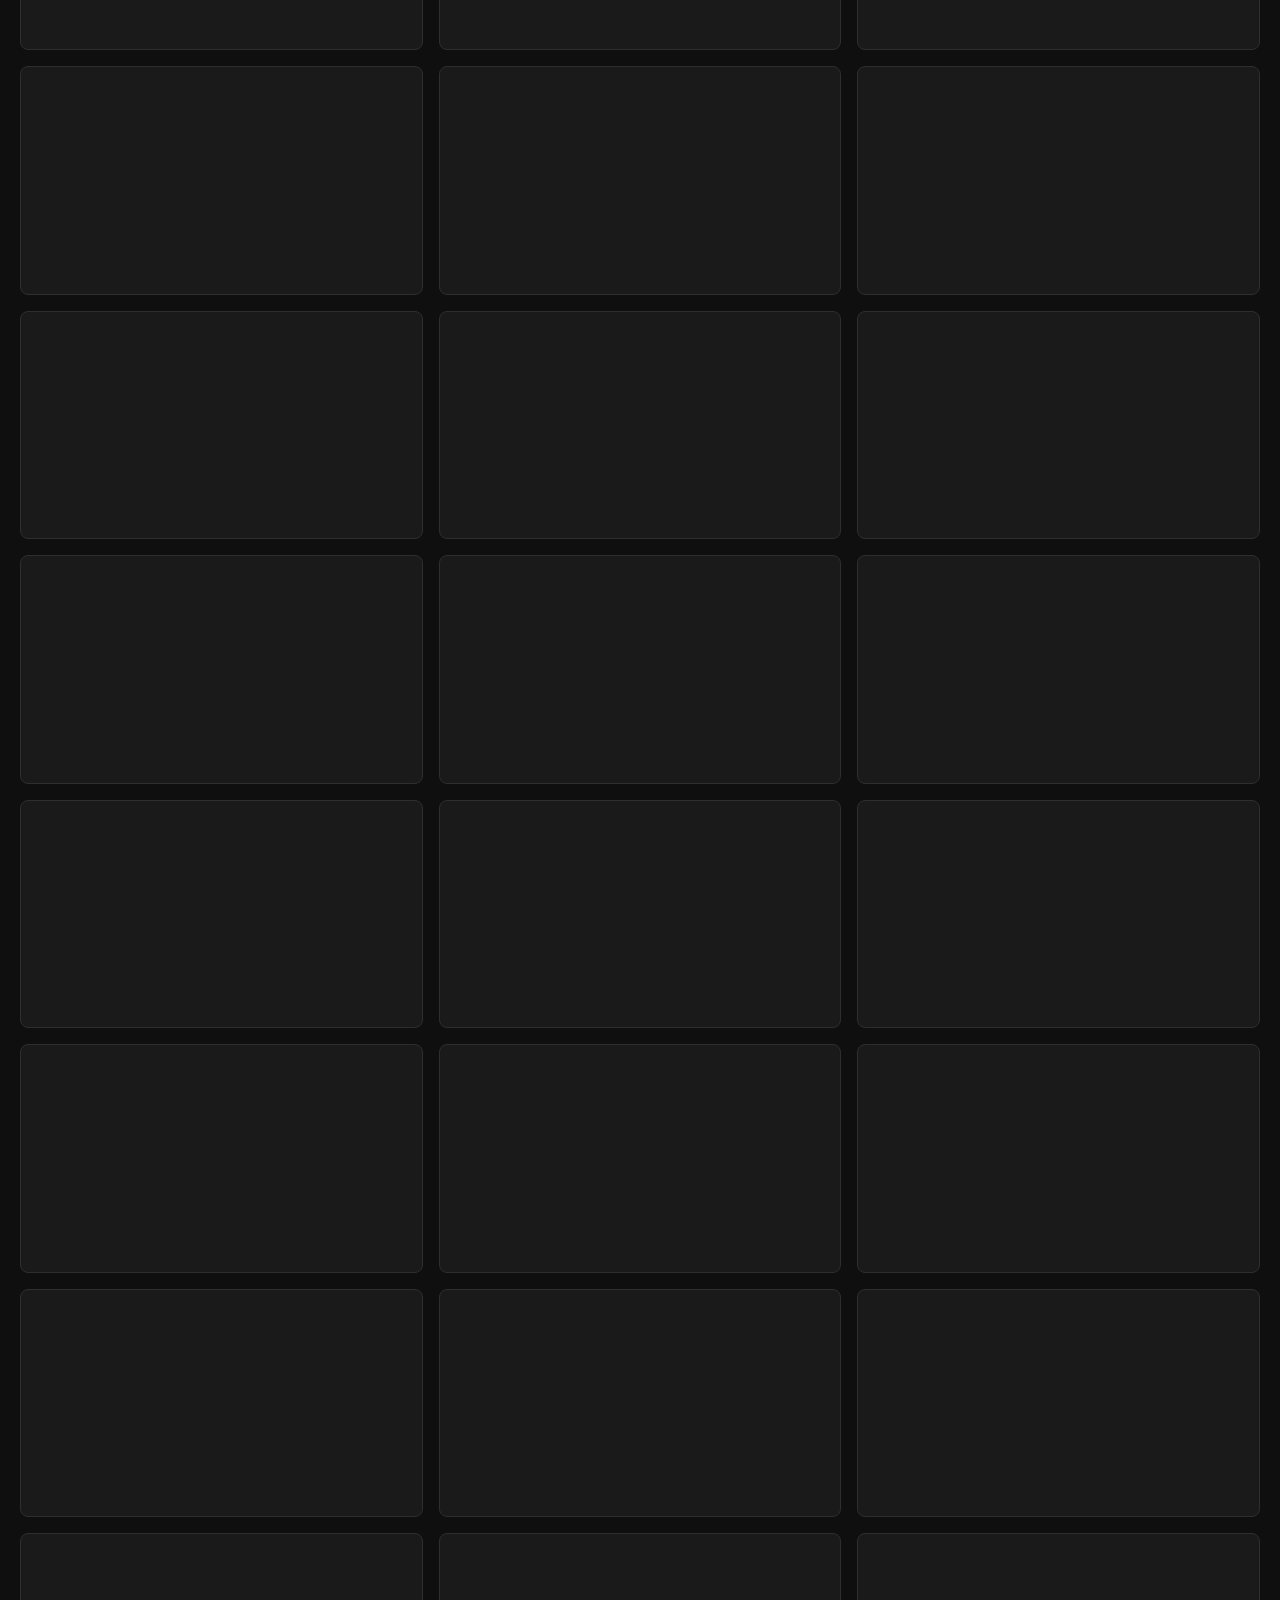
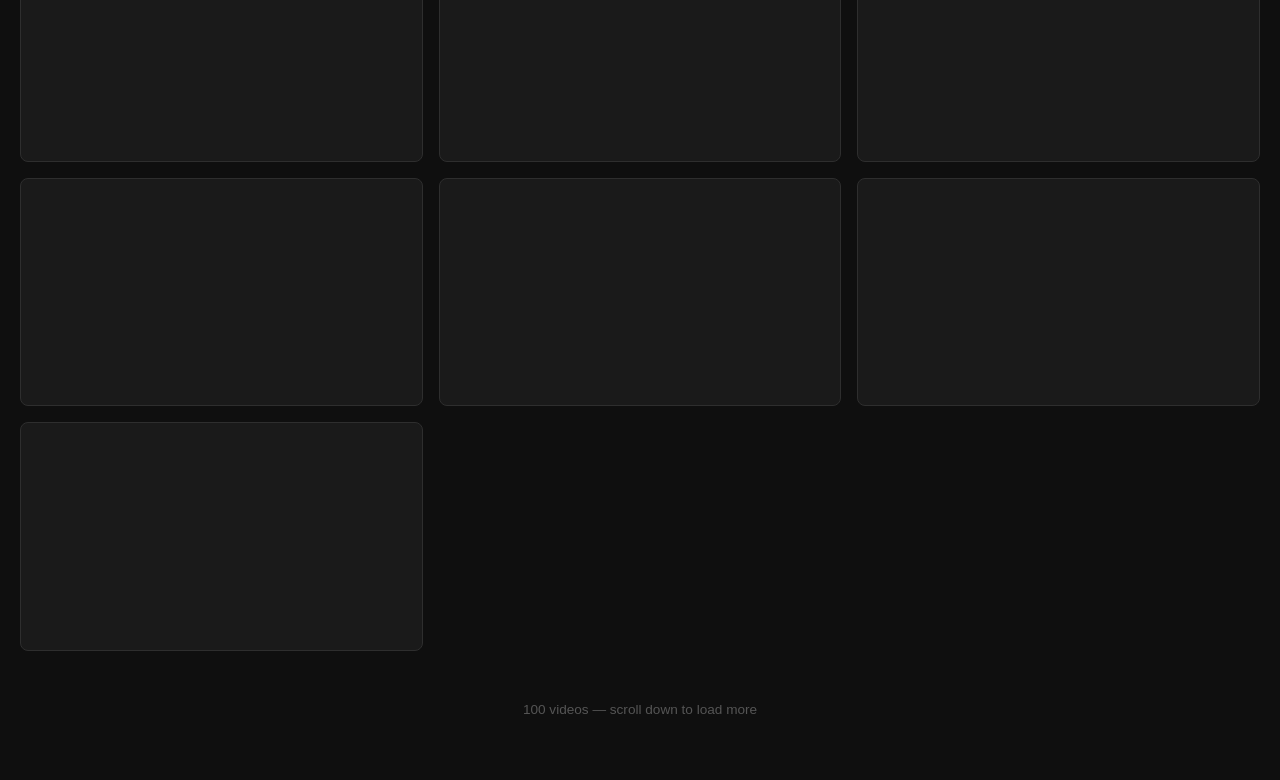
<file: lovesick.html>
<!DOCTYPE html>
<html lang="en">
  <head>
    <meta charset="UTF-8" />
    <meta name="viewport" content="width=device-width, initial-scale=1.0" />
    <title>CHAERYEONG "Lovesick" M/V</title>
    <link rel="stylesheet" href="/styles.css" />
  </head>
  <body>
    <div class="page">

      <header class="header">
        <h1 class="header__title">CHAERYEONG "Lovesick" M/V</h1>
        <div class="instructions">
          <h2 class="instructions__heading">Instructions</h2>
          <ol class="instructions__list">
            <li>Click play on one video.</li>
            <li>Wait at least <strong>10 seconds</strong> before clicking play on the next video.</li>
            <li>Playing too many at a time could be too much for your device to handle. Try testing out <strong>10 at a time</strong> first, then adjust accordingly.</li>
            <li>When you finish all videos, wait about <strong>an hour</strong> before refreshing and starting again.</li>
          </ol>
        </div>
      </header>

      <main class="grid">

        <div class="video-wrapper">
          <iframe src="https://www.youtube.com/embed/pe-rk1ekb4w" title="Video 1" frameborder="0" allow="accelerometer; autoplay; clipboard-write; encrypted-media; gyroscope; picture-in-picture; web-share" allowfullscreen></iframe>
        </div>
        <div class="video-wrapper">
          <iframe src="https://www.youtube.com/embed/pe-rk1ekb4w" title="Video 2" frameborder="0" allow="accelerometer; autoplay; clipboard-write; encrypted-media; gyroscope; picture-in-picture; web-share" allowfullscreen></iframe>
        </div>
        <div class="video-wrapper">
          <iframe src="https://www.youtube.com/embed/pe-rk1ekb4w" title="Video 3" frameborder="0" allow="accelerometer; autoplay; clipboard-write; encrypted-media; gyroscope; picture-in-picture; web-share" allowfullscreen></iframe>
        </div>
        <div class="video-wrapper">
          <iframe src="https://www.youtube.com/embed/pe-rk1ekb4w" title="Video 4" frameborder="0" allow="accelerometer; autoplay; clipboard-write; encrypted-media; gyroscope; picture-in-picture; web-share" allowfullscreen></iframe>
        </div>
        <div class="video-wrapper">
          <iframe src="https://www.youtube.com/embed/pe-rk1ekb4w" title="Video 5" frameborder="0" allow="accelerometer; autoplay; clipboard-write; encrypted-media; gyroscope; picture-in-picture; web-share" allowfullscreen></iframe>
        </div>
        <div class="video-wrapper">
          <iframe src="https://www.youtube.com/embed/pe-rk1ekb4w" title="Video 6" frameborder="0" allow="accelerometer; autoplay; clipboard-write; encrypted-media; gyroscope; picture-in-picture; web-share" allowfullscreen></iframe>
        </div>
        <div class="video-wrapper">
          <iframe src="https://www.youtube.com/embed/pe-rk1ekb4w" title="Video 7" frameborder="0" allow="accelerometer; autoplay; clipboard-write; encrypted-media; gyroscope; picture-in-picture; web-share" allowfullscreen></iframe>
        </div>
        <div class="video-wrapper">
          <iframe src="https://www.youtube.com/embed/pe-rk1ekb4w" title="Video 8" frameborder="0" allow="accelerometer; autoplay; clipboard-write; encrypted-media; gyroscope; picture-in-picture; web-share" allowfullscreen></iframe>
        </div>
        <div class="video-wrapper">
          <iframe src="https://www.youtube.com/embed/pe-rk1ekb4w" title="Video 9" frameborder="0" allow="accelerometer; autoplay; clipboard-write; encrypted-media; gyroscope; picture-in-picture; web-share" allowfullscreen></iframe>
        </div>
        <div class="video-wrapper">
          <iframe src="https://www.youtube.com/embed/pe-rk1ekb4w" title="Video 10" frameborder="0" allow="accelerometer; autoplay; clipboard-write; encrypted-media; gyroscope; picture-in-picture; web-share" allowfullscreen></iframe>
        </div>
        <div class="video-wrapper">
          <iframe src="https://www.youtube.com/embed/pe-rk1ekb4w" title="Video 11" frameborder="0" allow="accelerometer; autoplay; clipboard-write; encrypted-media; gyroscope; picture-in-picture; web-share" allowfullscreen></iframe>
        </div>
        <div class="video-wrapper">
          <iframe src="https://www.youtube.com/embed/pe-rk1ekb4w" title="Video 12" frameborder="0" allow="accelerometer; autoplay; clipboard-write; encrypted-media; gyroscope; picture-in-picture; web-share" allowfullscreen></iframe>
        </div>

        <div class="video-wrapper lazy">
          <iframe src="https://www.youtube.com/embed/pe-rk1ekb4w" title="Video 13" frameborder="0" loading="lazy" allow="accelerometer; autoplay; clipboard-write; encrypted-media; gyroscope; picture-in-picture; web-share" allowfullscreen></iframe>
        </div>
        <div class="video-wrapper lazy">
          <iframe src="https://www.youtube.com/embed/pe-rk1ekb4w" title="Video 14" frameborder="0" loading="lazy" allow="accelerometer; autoplay; clipboard-write; encrypted-media; gyroscope; picture-in-picture; web-share" allowfullscreen></iframe>
        </div>
        <div class="video-wrapper lazy">
          <iframe src="https://www.youtube.com/embed/pe-rk1ekb4w" title="Video 15" frameborder="0" loading="lazy" allow="accelerometer; autoplay; clipboard-write; encrypted-media; gyroscope; picture-in-picture; web-share" allowfullscreen></iframe>
        </div>
        <div class="video-wrapper lazy">
          <iframe src="https://www.youtube.com/embed/pe-rk1ekb4w" title="Video 16" frameborder="0" loading="lazy" allow="accelerometer; autoplay; clipboard-write; encrypted-media; gyroscope; picture-in-picture; web-share" allowfullscreen></iframe>
        </div>
        <div class="video-wrapper lazy">
          <iframe src="https://www.youtube.com/embed/pe-rk1ekb4w" title="Video 17" frameborder="0" loading="lazy" allow="accelerometer; autoplay; clipboard-write; encrypted-media; gyroscope; picture-in-picture; web-share" allowfullscreen></iframe>
        </div>
        <div class="video-wrapper lazy">
          <iframe src="https://www.youtube.com/embed/pe-rk1ekb4w" title="Video 18" frameborder="0" loading="lazy" allow="accelerometer; autoplay; clipboard-write; encrypted-media; gyroscope; picture-in-picture; web-share" allowfullscreen></iframe>
        </div>
        <div class="video-wrapper lazy">
          <iframe src="https://www.youtube.com/embed/pe-rk1ekb4w" title="Video 19" frameborder="0" loading="lazy" allow="accelerometer; autoplay; clipboard-write; encrypted-media; gyroscope; picture-in-picture; web-share" allowfullscreen></iframe>
        </div>
        <div class="video-wrapper lazy">
          <iframe src="https://www.youtube.com/embed/pe-rk1ekb4w" title="Video 20" frameborder="0" loading="lazy" allow="accelerometer; autoplay; clipboard-write; encrypted-media; gyroscope; picture-in-picture; web-share" allowfullscreen></iframe>
        </div>
        <div class="video-wrapper lazy">
          <iframe src="https://www.youtube.com/embed/pe-rk1ekb4w" title="Video 21" frameborder="0" loading="lazy" allow="accelerometer; autoplay; clipboard-write; encrypted-media; gyroscope; picture-in-picture; web-share" allowfullscreen></iframe>
        </div>
        <div class="video-wrapper lazy">
          <iframe src="https://www.youtube.com/embed/pe-rk1ekb4w" title="Video 22" frameborder="0" loading="lazy" allow="accelerometer; autoplay; clipboard-write; encrypted-media; gyroscope; picture-in-picture; web-share" allowfullscreen></iframe>
        </div>
        <div class="video-wrapper lazy">
          <iframe src="https://www.youtube.com/embed/pe-rk1ekb4w" title="Video 23" frameborder="0" loading="lazy" allow="accelerometer; autoplay; clipboard-write; encrypted-media; gyroscope; picture-in-picture; web-share" allowfullscreen></iframe>
        </div>
        <div class="video-wrapper lazy">
          <iframe src="https://www.youtube.com/embed/pe-rk1ekb4w" title="Video 24" frameborder="0" loading="lazy" allow="accelerometer; autoplay; clipboard-write; encrypted-media; gyroscope; picture-in-picture; web-share" allowfullscreen></iframe>
        </div>
        <div class="video-wrapper lazy">
          <iframe src="https://www.youtube.com/embed/pe-rk1ekb4w" title="Video 25" frameborder="0" loading="lazy" allow="accelerometer; autoplay; clipboard-write; encrypted-media; gyroscope; picture-in-picture; web-share" allowfullscreen></iframe>
        </div>
        <div class="video-wrapper lazy">
          <iframe src="https://www.youtube.com/embed/pe-rk1ekb4w" title="Video 26" frameborder="0" loading="lazy" allow="accelerometer; autoplay; clipboard-write; encrypted-media; gyroscope; picture-in-picture; web-share" allowfullscreen></iframe>
        </div>
        <div class="video-wrapper lazy">
          <iframe src="https://www.youtube.com/embed/pe-rk1ekb4w" title="Video 27" frameborder="0" loading="lazy" allow="accelerometer; autoplay; clipboard-write; encrypted-media; gyroscope; picture-in-picture; web-share" allowfullscreen></iframe>
        </div>
        <div class="video-wrapper lazy">
          <iframe src="https://www.youtube.com/embed/pe-rk1ekb4w" title="Video 28" frameborder="0" loading="lazy" allow="accelerometer; autoplay; clipboard-write; encrypted-media; gyroscope; picture-in-picture; web-share" allowfullscreen></iframe>
        </div>
        <div class="video-wrapper lazy">
          <iframe src="https://www.youtube.com/embed/pe-rk1ekb4w" title="Video 29" frameborder="0" loading="lazy" allow="accelerometer; autoplay; clipboard-write; encrypted-media; gyroscope; picture-in-picture; web-share" allowfullscreen></iframe>
        </div>
        <div class="video-wrapper lazy">
          <iframe src="https://www.youtube.com/embed/pe-rk1ekb4w" title="Video 30" frameborder="0" loading="lazy" allow="accelerometer; autoplay; clipboard-write; encrypted-media; gyroscope; picture-in-picture; web-share" allowfullscreen></iframe>
        </div>
        <div class="video-wrapper lazy">
          <iframe src="https://www.youtube.com/embed/pe-rk1ekb4w" title="Video 31" frameborder="0" loading="lazy" allow="accelerometer; autoplay; clipboard-write; encrypted-media; gyroscope; picture-in-picture; web-share" allowfullscreen></iframe>
        </div>
        <div class="video-wrapper lazy">
          <iframe src="https://www.youtube.com/embed/pe-rk1ekb4w" title="Video 32" frameborder="0" loading="lazy" allow="accelerometer; autoplay; clipboard-write; encrypted-media; gyroscope; picture-in-picture; web-share" allowfullscreen></iframe>
        </div>
        <div class="video-wrapper lazy">
          <iframe src="https://www.youtube.com/embed/pe-rk1ekb4w" title="Video 33" frameborder="0" loading="lazy" allow="accelerometer; autoplay; clipboard-write; encrypted-media; gyroscope; picture-in-picture; web-share" allowfullscreen></iframe>
        </div>
        <div class="video-wrapper lazy">
          <iframe src="https://www.youtube.com/embed/pe-rk1ekb4w" title="Video 34" frameborder="0" loading="lazy" allow="accelerometer; autoplay; clipboard-write; encrypted-media; gyroscope; picture-in-picture; web-share" allowfullscreen></iframe>
        </div>
        <div class="video-wrapper lazy">
          <iframe src="https://www.youtube.com/embed/pe-rk1ekb4w" title="Video 35" frameborder="0" loading="lazy" allow="accelerometer; autoplay; clipboard-write; encrypted-media; gyroscope; picture-in-picture; web-share" allowfullscreen></iframe>
        </div>
        <div class="video-wrapper lazy">
          <iframe src="https://www.youtube.com/embed/pe-rk1ekb4w" title="Video 36" frameborder="0" loading="lazy" allow="accelerometer; autoplay; clipboard-write; encrypted-media; gyroscope; picture-in-picture; web-share" allowfullscreen></iframe>
        </div>
        <div class="video-wrapper lazy">
          <iframe src="https://www.youtube.com/embed/pe-rk1ekb4w" title="Video 37" frameborder="0" loading="lazy" allow="accelerometer; autoplay; clipboard-write; encrypted-media; gyroscope; picture-in-picture; web-share" allowfullscreen></iframe>
        </div>
        <div class="video-wrapper lazy">
          <iframe src="https://www.youtube.com/embed/pe-rk1ekb4w" title="Video 38" frameborder="0" loading="lazy" allow="accelerometer; autoplay; clipboard-write; encrypted-media; gyroscope; picture-in-picture; web-share" allowfullscreen></iframe>
        </div>
        <div class="video-wrapper lazy">
          <iframe src="https://www.youtube.com/embed/pe-rk1ekb4w" title="Video 39" frameborder="0" loading="lazy" allow="accelerometer; autoplay; clipboard-write; encrypted-media; gyroscope; picture-in-picture; web-share" allowfullscreen></iframe>
        </div>
        <div class="video-wrapper lazy">
          <iframe src="https://www.youtube.com/embed/pe-rk1ekb4w" title="Video 40" frameborder="0" loading="lazy" allow="accelerometer; autoplay; clipboard-write; encrypted-media; gyroscope; picture-in-picture; web-share" allowfullscreen></iframe>
        </div>
        <div class="video-wrapper lazy">
          <iframe src="https://www.youtube.com/embed/pe-rk1ekb4w" title="Video 41" frameborder="0" loading="lazy" allow="accelerometer; autoplay; clipboard-write; encrypted-media; gyroscope; picture-in-picture; web-share" allowfullscreen></iframe>
        </div>
        <div class="video-wrapper lazy">
          <iframe src="https://www.youtube.com/embed/pe-rk1ekb4w" title="Video 42" frameborder="0" loading="lazy" allow="accelerometer; autoplay; clipboard-write; encrypted-media; gyroscope; picture-in-picture; web-share" allowfullscreen></iframe>
        </div>
        <div class="video-wrapper lazy">
          <iframe src="https://www.youtube.com/embed/pe-rk1ekb4w" title="Video 43" frameborder="0" loading="lazy" allow="accelerometer; autoplay; clipboard-write; encrypted-media; gyroscope; picture-in-picture; web-share" allowfullscreen></iframe>
        </div>
        <div class="video-wrapper lazy">
          <iframe src="https://www.youtube.com/embed/pe-rk1ekb4w" title="Video 44" frameborder="0" loading="lazy" allow="accelerometer; autoplay; clipboard-write; encrypted-media; gyroscope; picture-in-picture; web-share" allowfullscreen></iframe>
        </div>
        <div class="video-wrapper lazy">
          <iframe src="https://www.youtube.com/embed/pe-rk1ekb4w" title="Video 45" frameborder="0" loading="lazy" allow="accelerometer; autoplay; clipboard-write; encrypted-media; gyroscope; picture-in-picture; web-share" allowfullscreen></iframe>
        </div>
        <div class="video-wrapper lazy">
          <iframe src="https://www.youtube.com/embed/pe-rk1ekb4w" title="Video 46" frameborder="0" loading="lazy" allow="accelerometer; autoplay; clipboard-write; encrypted-media; gyroscope; picture-in-picture; web-share" allowfullscreen></iframe>
        </div>
        <div class="video-wrapper lazy">
          <iframe src="https://www.youtube.com/embed/pe-rk1ekb4w" title="Video 47" frameborder="0" loading="lazy" allow="accelerometer; autoplay; clipboard-write; encrypted-media; gyroscope; picture-in-picture; web-share" allowfullscreen></iframe>
        </div>
        <div class="video-wrapper lazy">
          <iframe src="https://www.youtube.com/embed/pe-rk1ekb4w" title="Video 48" frameborder="0" loading="lazy" allow="accelerometer; autoplay; clipboard-write; encrypted-media; gyroscope; picture-in-picture; web-share" allowfullscreen></iframe>
        </div>
        <div class="video-wrapper lazy">
          <iframe src="https://www.youtube.com/embed/pe-rk1ekb4w" title="Video 49" frameborder="0" loading="lazy" allow="accelerometer; autoplay; clipboard-write; encrypted-media; gyroscope; picture-in-picture; web-share" allowfullscreen></iframe>
        </div>
        <div class="video-wrapper lazy">
          <iframe src="https://www.youtube.com/embed/pe-rk1ekb4w" title="Video 50" frameborder="0" loading="lazy" allow="accelerometer; autoplay; clipboard-write; encrypted-media; gyroscope; picture-in-picture; web-share" allowfullscreen></iframe>
        </div>
        <div class="video-wrapper lazy">
          <iframe src="https://www.youtube.com/embed/pe-rk1ekb4w" title="Video 51" frameborder="0" loading="lazy" allow="accelerometer; autoplay; clipboard-write; encrypted-media; gyroscope; picture-in-picture; web-share" allowfullscreen></iframe>
        </div>
        <div class="video-wrapper lazy">
          <iframe src="https://www.youtube.com/embed/pe-rk1ekb4w" title="Video 52" frameborder="0" loading="lazy" allow="accelerometer; autoplay; clipboard-write; encrypted-media; gyroscope; picture-in-picture; web-share" allowfullscreen></iframe>
        </div>
        <div class="video-wrapper lazy">
          <iframe src="https://www.youtube.com/embed/pe-rk1ekb4w" title="Video 53" frameborder="0" loading="lazy" allow="accelerometer; autoplay; clipboard-write; encrypted-media; gyroscope; picture-in-picture; web-share" allowfullscreen></iframe>
        </div>
        <div class="video-wrapper lazy">
          <iframe src="https://www.youtube.com/embed/pe-rk1ekb4w" title="Video 54" frameborder="0" loading="lazy" allow="accelerometer; autoplay; clipboard-write; encrypted-media; gyroscope; picture-in-picture; web-share" allowfullscreen></iframe>
        </div>
        <div class="video-wrapper lazy">
          <iframe src="https://www.youtube.com/embed/pe-rk1ekb4w" title="Video 55" frameborder="0" loading="lazy" allow="accelerometer; autoplay; clipboard-write; encrypted-media; gyroscope; picture-in-picture; web-share" allowfullscreen></iframe>
        </div>
        <div class="video-wrapper lazy">
          <iframe src="https://www.youtube.com/embed/pe-rk1ekb4w" title="Video 56" frameborder="0" loading="lazy" allow="accelerometer; autoplay; clipboard-write; encrypted-media; gyroscope; picture-in-picture; web-share" allowfullscreen></iframe>
        </div>
        <div class="video-wrapper lazy">
          <iframe src="https://www.youtube.com/embed/pe-rk1ekb4w" title="Video 57" frameborder="0" loading="lazy" allow="accelerometer; autoplay; clipboard-write; encrypted-media; gyroscope; picture-in-picture; web-share" allowfullscreen></iframe>
        </div>
        <div class="video-wrapper lazy">
          <iframe src="https://www.youtube.com/embed/pe-rk1ekb4w" title="Video 58" frameborder="0" loading="lazy" allow="accelerometer; autoplay; clipboard-write; encrypted-media; gyroscope; picture-in-picture; web-share" allowfullscreen></iframe>
        </div>
        <div class="video-wrapper lazy">
          <iframe src="https://www.youtube.com/embed/pe-rk1ekb4w" title="Video 59" frameborder="0" loading="lazy" allow="accelerometer; autoplay; clipboard-write; encrypted-media; gyroscope; picture-in-picture; web-share" allowfullscreen></iframe>
        </div>
        <div class="video-wrapper lazy">
          <iframe src="https://www.youtube.com/embed/pe-rk1ekb4w" title="Video 60" frameborder="0" loading="lazy" allow="accelerometer; autoplay; clipboard-write; encrypted-media; gyroscope; picture-in-picture; web-share" allowfullscreen></iframe>
        </div>
        <div class="video-wrapper lazy">
          <iframe src="https://www.youtube.com/embed/pe-rk1ekb4w" title="Video 61" frameborder="0" loading="lazy" allow="accelerometer; autoplay; clipboard-write; encrypted-media; gyroscope; picture-in-picture; web-share" allowfullscreen></iframe>
        </div>
        <div class="video-wrapper lazy">
          <iframe src="https://www.youtube.com/embed/pe-rk1ekb4w" title="Video 62" frameborder="0" loading="lazy" allow="accelerometer; autoplay; clipboard-write; encrypted-media; gyroscope; picture-in-picture; web-share" allowfullscreen></iframe>
        </div>
        <div class="video-wrapper lazy">
          <iframe src="https://www.youtube.com/embed/pe-rk1ekb4w" title="Video 63" frameborder="0" loading="lazy" allow="accelerometer; autoplay; clipboard-write; encrypted-media; gyroscope; picture-in-picture; web-share" allowfullscreen></iframe>
        </div>
        <div class="video-wrapper lazy">
          <iframe src="https://www.youtube.com/embed/pe-rk1ekb4w" title="Video 64" frameborder="0" loading="lazy" allow="accelerometer; autoplay; clipboard-write; encrypted-media; gyroscope; picture-in-picture; web-share" allowfullscreen></iframe>
        </div>
        <div class="video-wrapper lazy">
          <iframe src="https://www.youtube.com/embed/pe-rk1ekb4w" title="Video 65" frameborder="0" loading="lazy" allow="accelerometer; autoplay; clipboard-write; encrypted-media; gyroscope; picture-in-picture; web-share" allowfullscreen></iframe>
        </div>
        <div class="video-wrapper lazy">
          <iframe src="https://www.youtube.com/embed/pe-rk1ekb4w" title="Video 66" frameborder="0" loading="lazy" allow="accelerometer; autoplay; clipboard-write; encrypted-media; gyroscope; picture-in-picture; web-share" allowfullscreen></iframe>
        </div>
        <div class="video-wrapper lazy">
          <iframe src="https://www.youtube.com/embed/pe-rk1ekb4w" title="Video 67" frameborder="0" loading="lazy" allow="accelerometer; autoplay; clipboard-write; encrypted-media; gyroscope; picture-in-picture; web-share" allowfullscreen></iframe>
        </div>
        <div class="video-wrapper lazy">
          <iframe src="https://www.youtube.com/embed/pe-rk1ekb4w" title="Video 68" frameborder="0" loading="lazy" allow="accelerometer; autoplay; clipboard-write; encrypted-media; gyroscope; picture-in-picture; web-share" allowfullscreen></iframe>
        </div>
        <div class="video-wrapper lazy">
          <iframe src="https://www.youtube.com/embed/pe-rk1ekb4w" title="Video 69" frameborder="0" loading="lazy" allow="accelerometer; autoplay; clipboard-write; encrypted-media; gyroscope; picture-in-picture; web-share" allowfullscreen></iframe>
        </div>
        <div class="video-wrapper lazy">
          <iframe src="https://www.youtube.com/embed/pe-rk1ekb4w" title="Video 70" frameborder="0" loading="lazy" allow="accelerometer; autoplay; clipboard-write; encrypted-media; gyroscope; picture-in-picture; web-share" allowfullscreen></iframe>
        </div>
        <div class="video-wrapper lazy">
          <iframe src="https://www.youtube.com/embed/pe-rk1ekb4w" title="Video 71" frameborder="0" loading="lazy" allow="accelerometer; autoplay; clipboard-write; encrypted-media; gyroscope; picture-in-picture; web-share" allowfullscreen></iframe>
        </div>
        <div class="video-wrapper lazy">
          <iframe src="https://www.youtube.com/embed/pe-rk1ekb4w" title="Video 72" frameborder="0" loading="lazy" allow="accelerometer; autoplay; clipboard-write; encrypted-media; gyroscope; picture-in-picture; web-share" allowfullscreen></iframe>
        </div>
        <div class="video-wrapper lazy">
          <iframe src="https://www.youtube.com/embed/pe-rk1ekb4w" title="Video 73" frameborder="0" loading="lazy" allow="accelerometer; autoplay; clipboard-write; encrypted-media; gyroscope; picture-in-picture; web-share" allowfullscreen></iframe>
        </div>
        <div class="video-wrapper lazy">
          <iframe src="https://www.youtube.com/embed/pe-rk1ekb4w" title="Video 74" frameborder="0" loading="lazy" allow="accelerometer; autoplay; clipboard-write; encrypted-media; gyroscope; picture-in-picture; web-share" allowfullscreen></iframe>
        </div>
        <div class="video-wrapper lazy">
          <iframe src="https://www.youtube.com/embed/pe-rk1ekb4w" title="Video 75" frameborder="0" loading="lazy" allow="accelerometer; autoplay; clipboard-write; encrypted-media; gyroscope; picture-in-picture; web-share" allowfullscreen></iframe>
        </div>
        <div class="video-wrapper lazy">
          <iframe src="https://www.youtube.com/embed/pe-rk1ekb4w" title="Video 76" frameborder="0" loading="lazy" allow="accelerometer; autoplay; clipboard-write; encrypted-media; gyroscope; picture-in-picture; web-share" allowfullscreen></iframe>
        </div>
        <div class="video-wrapper lazy">
          <iframe src="https://www.youtube.com/embed/pe-rk1ekb4w" title="Video 77" frameborder="0" loading="lazy" allow="accelerometer; autoplay; clipboard-write; encrypted-media; gyroscope; picture-in-picture; web-share" allowfullscreen></iframe>
        </div>
        <div class="video-wrapper lazy">
          <iframe src="https://www.youtube.com/embed/pe-rk1ekb4w" title="Video 78" frameborder="0" loading="lazy" allow="accelerometer; autoplay; clipboard-write; encrypted-media; gyroscope; picture-in-picture; web-share" allowfullscreen></iframe>
        </div>
        <div class="video-wrapper lazy">
          <iframe src="https://www.youtube.com/embed/pe-rk1ekb4w" title="Video 79" frameborder="0" loading="lazy" allow="accelerometer; autoplay; clipboard-write; encrypted-media; gyroscope; picture-in-picture; web-share" allowfullscreen></iframe>
        </div>
        <div class="video-wrapper lazy">
          <iframe src="https://www.youtube.com/embed/pe-rk1ekb4w" title="Video 80" frameborder="0" loading="lazy" allow="accelerometer; autoplay; clipboard-write; encrypted-media; gyroscope; picture-in-picture; web-share" allowfullscreen></iframe>
        </div>
        <div class="video-wrapper lazy">
          <iframe src="https://www.youtube.com/embed/pe-rk1ekb4w" title="Video 81" frameborder="0" loading="lazy" allow="accelerometer; autoplay; clipboard-write; encrypted-media; gyroscope; picture-in-picture; web-share" allowfullscreen></iframe>
        </div>
        <div class="video-wrapper lazy">
          <iframe src="https://www.youtube.com/embed/pe-rk1ekb4w" title="Video 82" frameborder="0" loading="lazy" allow="accelerometer; autoplay; clipboard-write; encrypted-media; gyroscope; picture-in-picture; web-share" allowfullscreen></iframe>
        </div>
        <div class="video-wrapper lazy">
          <iframe src="https://www.youtube.com/embed/pe-rk1ekb4w" title="Video 83" frameborder="0" loading="lazy" allow="accelerometer; autoplay; clipboard-write; encrypted-media; gyroscope; picture-in-picture; web-share" allowfullscreen></iframe>
        </div>
        <div class="video-wrapper lazy">
          <iframe src="https://www.youtube.com/embed/pe-rk1ekb4w" title="Video 84" frameborder="0" loading="lazy" allow="accelerometer; autoplay; clipboard-write; encrypted-media; gyroscope; picture-in-picture; web-share" allowfullscreen></iframe>
        </div>
        <div class="video-wrapper lazy">
          <iframe src="https://www.youtube.com/embed/pe-rk1ekb4w" title="Video 85" frameborder="0" loading="lazy" allow="accelerometer; autoplay; clipboard-write; encrypted-media; gyroscope; picture-in-picture; web-share" allowfullscreen></iframe>
        </div>
        <div class="video-wrapper lazy">
          <iframe src="https://www.youtube.com/embed/pe-rk1ekb4w" title="Video 86" frameborder="0" loading="lazy" allow="accelerometer; autoplay; clipboard-write; encrypted-media; gyroscope; picture-in-picture; web-share" allowfullscreen></iframe>
        </div>
        <div class="video-wrapper lazy">
          <iframe src="https://www.youtube.com/embed/pe-rk1ekb4w" title="Video 87" frameborder="0" loading="lazy" allow="accelerometer; autoplay; clipboard-write; encrypted-media; gyroscope; picture-in-picture; web-share" allowfullscreen></iframe>
        </div>
        <div class="video-wrapper lazy">
          <iframe src="https://www.youtube.com/embed/pe-rk1ekb4w" title="Video 88" frameborder="0" loading="lazy" allow="accelerometer; autoplay; clipboard-write; encrypted-media; gyroscope; picture-in-picture; web-share" allowfullscreen></iframe>
        </div>
        <div class="video-wrapper lazy">
          <iframe src="https://www.youtube.com/embed/pe-rk1ekb4w" title="Video 89" frameborder="0" loading="lazy" allow="accelerometer; autoplay; clipboard-write; encrypted-media; gyroscope; picture-in-picture; web-share" allowfullscreen></iframe>
        </div>
        <div class="video-wrapper lazy">
          <iframe src="https://www.youtube.com/embed/pe-rk1ekb4w" title="Video 90" frameborder="0" loading="lazy" allow="accelerometer; autoplay; clipboard-write; encrypted-media; gyroscope; picture-in-picture; web-share" allowfullscreen></iframe>
        </div>
        <div class="video-wrapper lazy">
          <iframe src="https://www.youtube.com/embed/pe-rk1ekb4w" title="Video 91" frameborder="0" loading="lazy" allow="accelerometer; autoplay; clipboard-write; encrypted-media; gyroscope; picture-in-picture; web-share" allowfullscreen></iframe>
        </div>
        <div class="video-wrapper lazy">
          <iframe src="https://www.youtube.com/embed/pe-rk1ekb4w" title="Video 92" frameborder="0" loading="lazy" allow="accelerometer; autoplay; clipboard-write; encrypted-media; gyroscope; picture-in-picture; web-share" allowfullscreen></iframe>
        </div>
        <div class="video-wrapper lazy">
          <iframe src="https://www.youtube.com/embed/pe-rk1ekb4w" title="Video 93" frameborder="0" loading="lazy" allow="accelerometer; autoplay; clipboard-write; encrypted-media; gyroscope; picture-in-picture; web-share" allowfullscreen></iframe>
        </div>
        <div class="video-wrapper lazy">
          <iframe src="https://www.youtube.com/embed/pe-rk1ekb4w" title="Video 94" frameborder="0" loading="lazy" allow="accelerometer; autoplay; clipboard-write; encrypted-media; gyroscope; picture-in-picture; web-share" allowfullscreen></iframe>
        </div>
        <div class="video-wrapper lazy">
          <iframe src="https://www.youtube.com/embed/pe-rk1ekb4w" title="Video 95" frameborder="0" loading="lazy" allow="accelerometer; autoplay; clipboard-write; encrypted-media; gyroscope; picture-in-picture; web-share" allowfullscreen></iframe>
        </div>
        <div class="video-wrapper lazy">
          <iframe src="https://www.youtube.com/embed/pe-rk1ekb4w" title="Video 96" frameborder="0" loading="lazy" allow="accelerometer; autoplay; clipboard-write; encrypted-media; gyroscope; picture-in-picture; web-share" allowfullscreen></iframe>
        </div>
        <div class="video-wrapper lazy">
          <iframe src="https://www.youtube.com/embed/pe-rk1ekb4w" title="Video 97" frameborder="0" loading="lazy" allow="accelerometer; autoplay; clipboard-write; encrypted-media; gyroscope; picture-in-picture; web-share" allowfullscreen></iframe>
        </div>
        <div class="video-wrapper lazy">
          <iframe src="https://www.youtube.com/embed/pe-rk1ekb4w" title="Video 98" frameborder="0" loading="lazy" allow="accelerometer; autoplay; clipboard-write; encrypted-media; gyroscope; picture-in-picture; web-share" allowfullscreen></iframe>
        </div>
        <div class="video-wrapper lazy">
          <iframe src="https://www.youtube.com/embed/pe-rk1ekb4w" title="Video 99" frameborder="0" loading="lazy" allow="accelerometer; autoplay; clipboard-write; encrypted-media; gyroscope; picture-in-picture; web-share" allowfullscreen></iframe>
        </div>
        <div class="video-wrapper lazy">
          <iframe src="https://www.youtube.com/embed/pe-rk1ekb4w" title="Video 100" frameborder="0" loading="lazy" allow="accelerometer; autoplay; clipboard-write; encrypted-media; gyroscope; picture-in-picture; web-share" allowfullscreen></iframe>
        </div>

      </main>

      <footer class="footer">
        <p>100 videos &mdash; scroll down to load more</p>
      </footer>

    </div>
  </body>
</html>
</file>
<file: styles.css>
*, *::before, *::after {
  box-sizing: border-box;
  margin: 0;
  padding: 0;
}

body {
  font-family: -apple-system, BlinkMacSystemFont, "Segoe UI", Roboto, Helvetica, Arial, sans-serif;
  background-color: #0f0f0f;
  color: #e8e8e8;
  line-height: 1.6;
}

.page {
  max-width: 1400px;
  margin: 0 auto;
  padding: 32px 20px 60px;
}

.header {
  margin-bottom: 40px;
}

.header__title {
  font-size: 2rem;
  font-weight: 700;
  color: #ffffff;
  margin-bottom: 20px;
  letter-spacing: -0.02em;
}

.instructions {
  background-color: #1a1a1a;
  border: 1px solid #2e2e2e;
  border-left: 4px solid #ff6b35;
  border-radius: 8px;
  padding: 20px 24px;
}

.instructions__heading {
  font-size: 0.875rem;
  font-weight: 600;
  text-transform: uppercase;
  letter-spacing: 0.08em;
  color: #ff6b35;
  margin-bottom: 12px;
}

.instructions__list {
  list-style: none;
  counter-reset: step;
  display: flex;
  flex-direction: column;
  gap: 10px;
}

.instructions__list li {
  counter-increment: step;
  display: flex;
  align-items: flex-start;
  gap: 12px;
  font-size: 0.95rem;
  color: #c8c8c8;
}

.instructions__list li::before {
  content: counter(step);
  display: flex;
  align-items: center;
  justify-content: center;
  min-width: 24px;
  height: 24px;
  background-color: #ff6b35;
  color: #ffffff;
  font-size: 0.75rem;
  font-weight: 700;
  border-radius: 50%;
  flex-shrink: 0;
  margin-top: 2px;
}

.instructions__list li strong {
  color: #ffffff;
}

.grid {
  display: grid;
  grid-template-columns: repeat(3, 1fr);
  gap: 16px;
}

.video-wrapper {
  position: relative;
  width: 100%;
  padding-bottom: 56.25%;
  background-color: #1a1a1a;
  border-radius: 8px;
  overflow: hidden;
  border: 1px solid #2e2e2e;
}

.video-wrapper iframe {
  position: absolute;
  inset: 0;
  width: 100%;
  height: 100%;
  border: none;
  border-radius: 8px;
}

.footer {
  margin-top: 48px;
  text-align: center;
  font-size: 0.85rem;
  color: #555;
}

@media (max-width: 900px) {
  .grid {
    grid-template-columns: repeat(2, 1fr);
  }

  .header__title {
    font-size: 1.5rem;
  }
}

@media (max-width: 560px) {
  .grid {
    grid-template-columns: 1fr;
  }

  .page {
    padding: 20px 16px 40px;
  }

  .instructions {
    padding: 16px 18px;
  }
}
</file>
